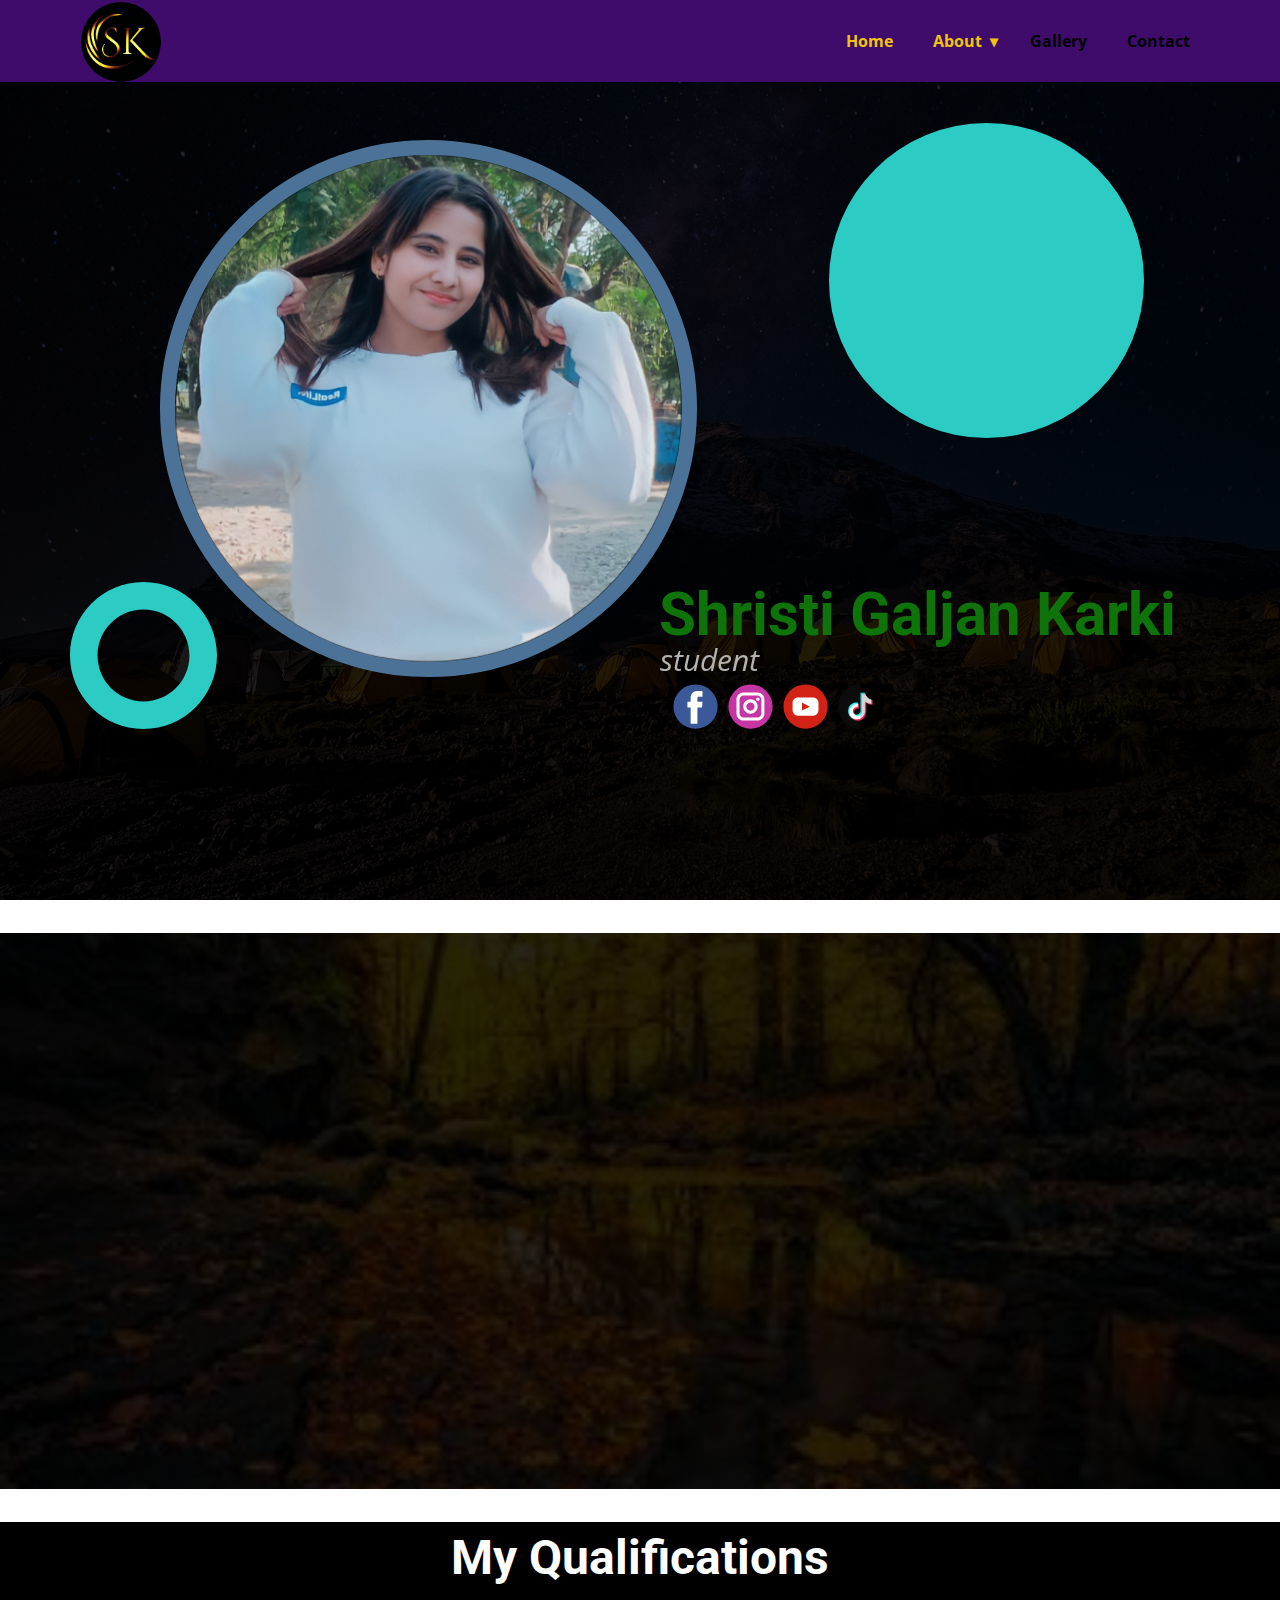
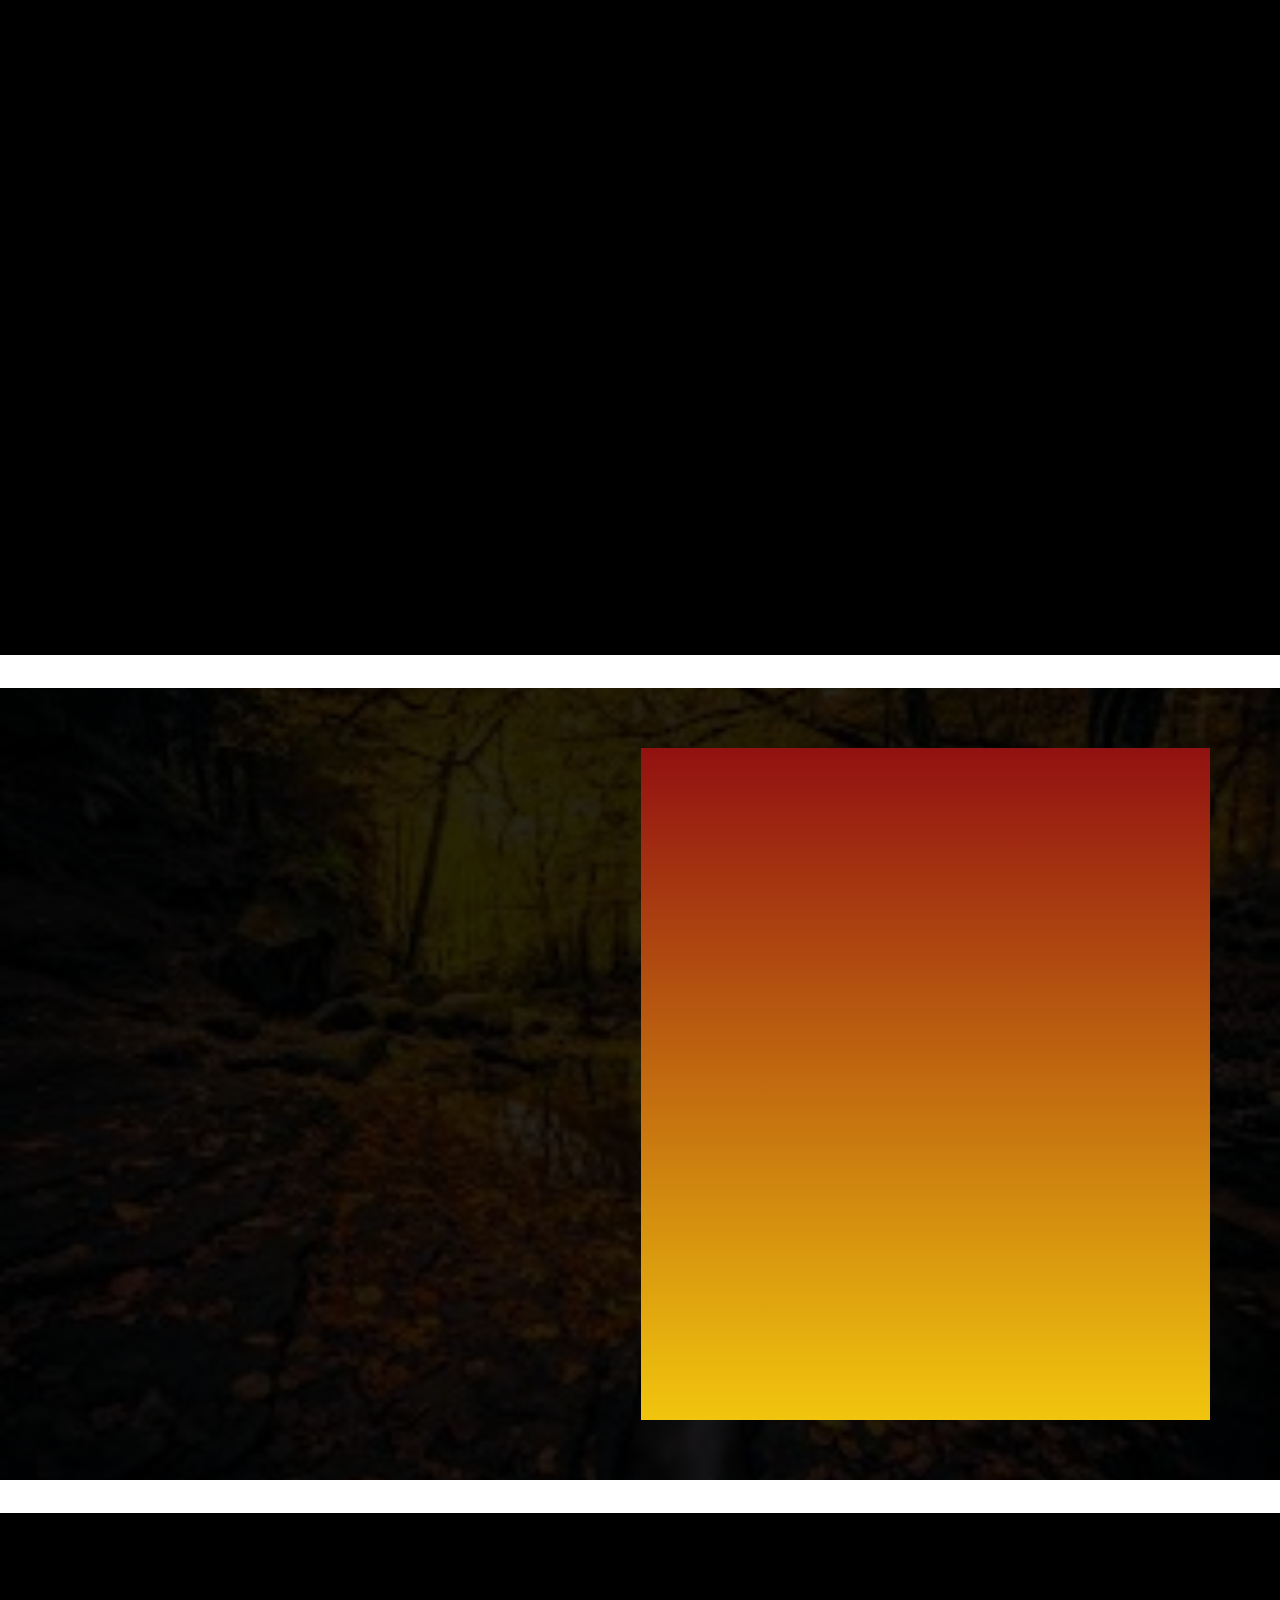
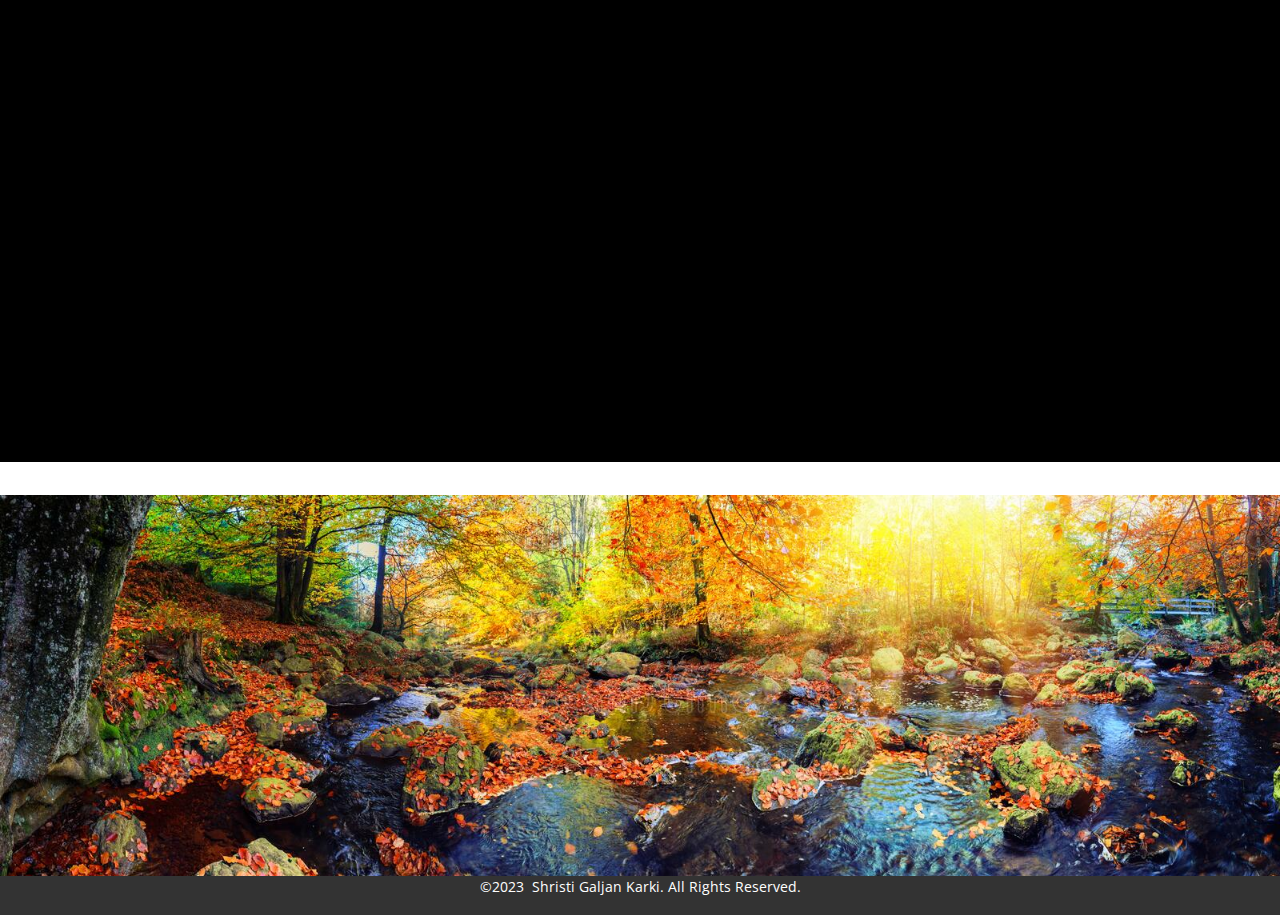
<file: index.html>
<!DOCTYPE html>
<html style="font-size: 16px;" lang="en"><head>
    <meta name="viewport" content="width=device-width, initial-scale=1.0">
    <meta charset="utf-8">
    <meta name="keywords" content="Bibek Rajbanshi">
    <meta name="description" content="">
    <title>Shristy Karki</title>
    <link rel="icon" href="images/SKLOGO.png" type="image/x-icon">

    <link rel="stylesheet" href="nicepage.css" media="screen">
<link rel="stylesheet" href="Shristy-Karki.css" media="screen">
    <script class="u-script" type="text/javascript" src="jquery.js" defer=""></script>
    <script class="u-script" type="text/javascript" src="nicepage.js" defer=""></script>
    <meta name="generator" content="Nicepage 5.8.2, nicepage.com">
    <link id="u-theme-google-font" rel="stylesheet" href="https://fonts.googleapis.com/css?family=Roboto:100,100i,300,300i,400,400i,500,500i,700,700i,900,900i|Open+Sans:300,300i,400,400i,500,500i,600,600i,700,700i,800,800i">
    <link id="u-page-google-font" rel="stylesheet" href="https://fonts.googleapis.com/css?family=Roboto+Condensed:300,300i,400,400i,700,700i">
    
    
    
    
    
    
    
    
    
    
    
    
    <script type="application/ld+json">{
		"@context": "http://schema.org",
		"@type": "Organization",
		"name": ""
}</script>
    <meta name="theme-color" content="#478ac9">
    <meta property="og:title" content="Shristy Karki">
    <meta property="og:type" content="website">
  <meta data-intl-tel-input-cdn-path="intlTelInput/"></head>
  <body data-home-page="Shristy-Karki.html" data-home-page-title="Shristy Karki" class="u-black u-body u-overlap u-overlap-contrast u-xl-mode" data-lang="en"><header class="u-clearfix u-custom-color-2 u-header u-sticky u-sticky-5cd0 u-header" id="sec-ae03"><div class="u-clearfix u-sheet u-valign-bottom-lg u-valign-bottom-xl u-sheet-1">
        <nav class="u-dropdown-icon u-menu u-menu-dropdown u-menu-open-right u-offcanvas u-menu-1" data-responsive-from="XS" data-submenu-level="on-click">
          <div class="menu-collapse" style="font-size: 1rem; letter-spacing: 0px; font-weight: 700;">
            <a class="u-button-style u-custom-active-color u-custom-color u-custom-hover-color u-custom-left-right-menu-spacing u-custom-padding-bottom u-custom-text-active-color u-custom-text-color u-custom-text-hover-color u-custom-top-bottom-menu-spacing u-nav-link u-text-active-palette-1-base u-text-hover-palette-2-base" href="#">
              <svg class="u-svg-link" viewBox="0 0 24 24"><use xmlns:xlink="http://www.w3.org/1999/xlink" xlink:href="#menu-hamburger"></use></svg>
              <svg class="u-svg-content" version="1.1" id="menu-hamburger" viewBox="0 0 16 16" x="0px" y="0px" xmlns:xlink="http://www.w3.org/1999/xlink" xmlns="http://www.w3.org/2000/svg"><g><rect y="1" width="16" height="2"></rect><rect y="7" width="16" height="2"></rect><rect y="13" width="16" height="2"></rect>
</g></svg>
            </a>
          </div>
          <div class="u-custom-menu u-nav-container">
            <ul class="u-nav u-unstyled u-nav-1"><li class="u-nav-item"><a class="u-button-style u-nav-link u-text-active-palette-3-base u-text-black u-text-hover-palette-4-base" href="Shristy-Karki.html" style="padding: 10px 20px;">Home</a>
</li><li class="u-nav-item"><a class="u-button-style u-nav-link u-text-active-palette-3-base u-text-black u-text-hover-palette-4-base" href="#" style="padding: 10px 20px;">About</a><div class="u-nav-popup"><ul class="u-h-spacing-20 u-nav u-unstyled u-v-spacing-10"><li class="u-nav-item"><a class="u-active-custom-color-1 u-button-style u-hover-grey-90 u-nav-link u-palette-3-base u-text-hover-palette-4-base" href="Shristy-Karki.html#sec-70ec">Overview</a>
</li><li class="u-nav-item"><a class="u-active-custom-color-1 u-button-style u-hover-grey-90 u-nav-link u-palette-3-base u-text-hover-palette-4-base" href="Shristy-Karki.html#Home">Qualification</a>
</li><li class="u-nav-item"><a class="u-active-custom-color-1 u-button-style u-hover-grey-90 u-nav-link u-palette-3-base u-text-hover-palette-4-base" href="Shristy-Karki.html#carousel_bd62">Professional Skills</a>
</li><li class="u-nav-item"><a class="u-active-custom-color-1 u-button-style u-hover-grey-90 u-nav-link u-palette-3-base u-text-hover-palette-4-base" href="Shristy-Karki.html#sec-1eaf">Portfolio</a>
</li><li class="u-nav-item"><a class="u-active-custom-color-1 u-button-style u-hover-grey-90 u-nav-link u-palette-3-base u-text-hover-palette-4-base" href="Shristy-Karki.html#carousel_2aa7">Family</a>
</li></ul>
</div>
</li><li class="u-nav-item"><a class="u-button-style u-nav-link u-text-active-palette-3-base u-text-black u-text-hover-palette-4-base" href="Gallery.html" style="padding: 10px 20px;">Gallery</a>
</li><li class="u-nav-item"><a class="u-button-style u-nav-link u-text-active-palette-3-base u-text-black u-text-hover-palette-4-base" href="Contact.html" style="padding: 10px 20px;">Contact</a>
</li></ul>
          </div>
          <div class="u-custom-menu u-nav-container-collapse">
            <div class="u-black u-border-2 u-border-palette-1-base u-container-style u-inner-container-layout u-opacity u-opacity-95 u-sidenav u-sidenav-1" data-offcanvas-width="150">
              <div class="u-inner-container-layout u-sidenav-overflow">
                <div class="u-menu-close"></div>
                <ul class="u-align-center u-nav u-popupmenu-items u-spacing-0 u-text-active-custom-color-1 u-text-hover-palette-4-base u-unstyled u-nav-3"><li class="u-nav-item"><a class="u-button-style u-nav-link" href="Shristy-Karki.html">Home</a>
</li><li class="u-nav-item"><a class="u-button-style u-nav-link" href="#">About</a><div class="u-nav-popup"><ul class="u-h-spacing-20 u-nav u-unstyled u-v-spacing-10"><li class="u-nav-item"><a class="u-button-style u-nav-link" href="Shristy-Karki.html#sec-70ec">Overview</a>
</li><li class="u-nav-item"><a class="u-button-style u-nav-link" href="Shristy-Karki.html#Home">Qualification</a>
</li><li class="u-nav-item"><a class="u-button-style u-nav-link" href="Shristy-Karki.html#carousel_bd62">Professional Skills</a>
</li><li class="u-nav-item"><a class="u-button-style u-nav-link" href="Shristy-Karki.html#sec-1eaf">Portfolio</a>
</li><li class="u-nav-item"><a class="u-button-style u-nav-link" href="Shristy-Karki.html#carousel_2aa7">Family</a>
</li></ul>
</div>
</li><li class="u-nav-item"><a class="u-button-style u-nav-link" href="Gallery.html">Gallery</a>
</li><li class="u-nav-item"><a class="u-button-style u-nav-link" href="Contact.html">Contact</a>
</li></ul>
              </div>
            </div>
            <div class="u-black u-menu-overlay u-opacity u-opacity-35"></div>
          </div>
        </nav>
        <img class="u-image u-image-circle u-image-contain u-image-1" src="images/SKLOGO.png" alt="" data-image-width="220" data-image-height="221">
      </div></header>
    <section class="u-align-left-sm u-align-left-xs u-clearfix u-image u-shading u-section-1" id="carousel_bf48" data-image-width="1980" data-image-height="1320">
      <div class="u-clearfix u-sheet u-valign-bottom-lg u-valign-bottom-md u-valign-bottom-sm u-sheet-1">
        <div class="u-container-style u-expanded-width u-group u-shape-rectangle u-group-1">
          <div class="u-container-layout u-container-layout-1">
            <div class="u-palette-4-base u-preserve-proportions u-shape u-shape-circle u-shape-1" data-animation-name="customAnimationIn" data-animation-duration="1500" data-animation-delay="500"></div>
            <div class="u-align-left u-border-15 u-border-palette-1-dark-1 u-image u-image-circle u-image-1" data-image-width="1342" data-image-height="1341" data-animation-name="customAnimationIn" data-animation-duration="1500" data-animation-delay="250"></div>
            <div class="u-shape u-shape-svg u-text-palette-4-base u-shape-2" data-animation-name="customAnimationIn" data-animation-duration="1500" data-animation-delay="500">
              <svg class="u-svg-link" preserveAspectRatio="none" viewBox="0 0 160 160" style=""><use xmlns:xlink="http://www.w3.org/1999/xlink" xlink:href="#svg-71b6"></use></svg>
              <svg class="u-svg-content" viewBox="0 0 160 160" x="0px" y="0px" id="svg-71b6" style="enable-background:new 0 0 160 160;"><path d="M80,30c27.6,0,50,22.4,50,50s-22.4,50-50,50s-50-22.4-50-50S52.4,30,80,30 M80,0C35.8,0,0,35.8,0,80s35.8,80,80,80
	s80-35.8,80-80S124.2,0,80,0L80,0z"></path></svg>
            </div>
            <h1 class="u-align-center u-text u-text-custom-color-1 u-text-1" data-animation-name="customAnimationIn" data-animation-duration="1000"><span class="u-icon"></span>&nbsp;Shristi Galjan Karki
            </h1>
            <p class="u-align-left u-text u-text-grey-30 u-text-2" data-animation-name="customAnimationIn" data-animation-duration="1000">student</p>
            <div class="u-hover-feature u-social-icons u-spacing-10 u-social-icons-1" data-animation-name="customAnimationIn" data-animation-duration="1000">
              <a class="u-social-url" title="facebook" target="_blank" href="https://facebook.com/creesty.karki.399"><span class="u-icon u-social-facebook u-social-icon u-icon-2"><svg class="u-svg-link" preserveAspectRatio="xMidYMin slice" viewBox="0 0 112 112" style=""><use xmlns:xlink="http://www.w3.org/1999/xlink" xlink:href="#svg-1f32"></use></svg><svg class="u-svg-content" viewBox="0 0 112 112" x="0" y="0" id="svg-1f32"><circle fill="currentColor" cx="56.1" cy="56.1" r="55"></circle><path fill="#FFFFFF" d="M73.5,31.6h-9.1c-1.4,0-3.6,0.8-3.6,3.9v8.5h12.6L72,58.3H60.8v40.8H43.9V58.3h-8V43.9h8v-9.2
c0-6.7,3.1-17,17-17h12.5v13.9H73.5z"></path></svg></span>
              </a>
              <a class="u-social-url" title="instagram" target="_blank" href="https://instagram.com/shristy.karkee"><span class="u-icon u-social-icon u-social-instagram u-icon-3"><svg class="u-svg-link" preserveAspectRatio="xMidYMin slice" viewBox="0 0 112 112" style=""><use xmlns:xlink="http://www.w3.org/1999/xlink" xlink:href="#svg-b87c"></use></svg><svg class="u-svg-content" viewBox="0 0 112 112" x="0" y="0" id="svg-b87c"><circle fill="currentColor" cx="56.1" cy="56.1" r="55"></circle><path fill="#FFFFFF" d="M55.9,38.2c-9.9,0-17.9,8-17.9,17.9C38,66,46,74,55.9,74c9.9,0,17.9-8,17.9-17.9C73.8,46.2,65.8,38.2,55.9,38.2
z M55.9,66.4c-5.7,0-10.3-4.6-10.3-10.3c-0.1-5.7,4.6-10.3,10.3-10.3c5.7,0,10.3,4.6,10.3,10.3C66.2,61.8,61.6,66.4,55.9,66.4z"></path><path fill="#FFFFFF" d="M74.3,33.5c-2.3,0-4.2,1.9-4.2,4.2s1.9,4.2,4.2,4.2s4.2-1.9,4.2-4.2S76.6,33.5,74.3,33.5z"></path><path fill="#FFFFFF" d="M73.1,21.3H38.6c-9.7,0-17.5,7.9-17.5,17.5v34.5c0,9.7,7.9,17.6,17.5,17.6h34.5c9.7,0,17.5-7.9,17.5-17.5V38.8
C90.6,29.1,82.7,21.3,73.1,21.3z M83,73.3c0,5.5-4.5,9.9-9.9,9.9H38.6c-5.5,0-9.9-4.5-9.9-9.9V38.8c0-5.5,4.5-9.9,9.9-9.9h34.5
c5.5,0,9.9,4.5,9.9,9.9V73.3z"></path></svg></span>
              </a>
              <a class="u-social-url" target="_blank" data-type="YouTube" title="YouTube" href="https://www.youtube.com/"><span class="u-icon u-social-icon u-social-youtube u-icon-4"><svg class="u-svg-link" preserveAspectRatio="xMidYMin slice" viewBox="0 0 112 112" style=""><use xmlns:xlink="http://www.w3.org/1999/xlink" xlink:href="#svg-15bf"></use></svg><svg class="u-svg-content" viewBox="0 0 112 112" x="0" y="0" id="svg-15bf"><circle fill="currentColor" cx="56.1" cy="56.1" r="55"></circle><path fill="#FFFFFF" d="M74.9,33.3H37.3c-7.4,0-13.4,6-13.4,13.4v18.8c0,7.4,6,13.4,13.4,13.4h37.6c7.4,0,13.4-6,13.4-13.4V46.7 C88.3,39.3,82.3,33.3,74.9,33.3L74.9,33.3z M65.9,57l-17.6,8.4c-0.5,0.2-1-0.1-1-0.6V47.5c0-0.5,0.6-0.9,1-0.6l17.6,8.9 C66.4,56,66.4,56.8,65.9,57L65.9,57z"></path></svg></span>
              </a>
              <a class="u-social-url" target="_blank" data-type="Custom" title="Tiktok" href="https://www.tiktok.com/@shristytheboss"><span class="u-file-icon u-icon u-social-custom u-social-icon u-icon-5"><img src="images/4782345.png" alt=""></span>
              </a>
            </div>
          </div>
        </div>
      </div>
      
    </section>
    <section class="u-clearfix u-container-align-center u-white u-section-2" id="sec-ab01">
      <div class="u-clearfix u-sheet u-sheet-1"></div>
    </section>
    <section class="u-clearfix u-image u-shading u-section-3" id="sec-70ec" data-image-width="275" data-image-height="183">
      <div class="u-clearfix u-sheet u-valign-middle-xl u-valign-middle-xs u-sheet-1">
        <div class="u-clearfix u-expanded-width u-gutter-8 u-layout-custom-sm u-layout-custom-xs u-layout-wrap u-layout-wrap-1">
          <div class="u-layout">
            <div class="u-layout-row">
              <div class="u-container-align-center-lg u-container-align-center-md u-container-align-center-sm u-container-align-center-xl u-container-style u-layout-cell u-shape-rectangle u-size-30-lg u-size-30-xl u-size-60-md u-size-60-sm u-size-60-xs u-layout-cell-1" data-animation-name="customAnimationIn" data-animation-duration="1000" data-animation-delay="500">
                <div class="u-container-layout u-valign-top-xs u-container-layout-1">
                  <h2 class="u-align-center-lg u-align-center-xl u-align-left-md u-align-left-sm u-align-left-xs u-text u-text-palette-3-base u-text-1">About</h2>
                  <p class="u-align-justify u-text u-text-grey-10 u-text-2"> I'm a person who is both pleasant and approachable, My personal traits include honesty and punctuality and i am able to work effectively in a group environment as well as independentily. Adiitionally, I posses strong listening and communication abalities, and my mind is imaginative. My organizational skills are well developed I always ensure that i have plan ahead in order to manage my time wisely</p>
                </div>
              </div>
              <div class="u-align-left-md u-align-left-sm u-align-left-xs u-container-style u-layout-cell u-shape-rectangle u-size-30-lg u-size-30-xl u-size-60-md u-size-60-sm u-size-60-xs u-layout-cell-2" data-animation-name="customAnimationIn" data-animation-duration="1000" data-animation-delay="500">
                <div class="u-container-layout u-valign-top-xs u-container-layout-2">
                  <h2 class="u-align-center-lg u-align-center-xl u-text u-text-palette-3-base u-text-3"> Basic Information</h2>
                  <p class="u-align-left-lg u-align-left-xl u-text u-text-default-xl u-text-grey-10 u-text-4"> Birth Date: 2002/11/29<br>Email:&nbsp;shristyyyy5@gmail.com<br>Mobile No: +9779811708290<br>Address:&nbsp; Jaljale 06, Udayapur, Nepal<br>Martial Status: Unmarried<br>Religion: Hindu<br>Languages: English, Nepali, Hindi and Maithli.
                  </p>
                </div>
              </div>
            </div>
          </div>
        </div>
      </div>
    </section>
    <section class="u-clearfix u-container-align-center u-white u-section-4" id="carousel_1a85">
      <div class="u-clearfix u-sheet u-sheet-1"></div>
    </section>
    <section class="u-clearfix u-section-5" id="Home">
      <div class="u-clearfix u-sheet u-valign-middle-sm u-sheet-1">
        <h2 class="u-align-center u-text u-text-1"> My Qualifications</h2>
        <div class="u-clearfix u-expanded-width u-gutter-0 u-layout-wrap u-layout-wrap-1">
          <div class="u-gutter-0 u-layout">
            <div class="u-layout-row">
              <div class="u-container-style u-layout-cell u-opacity u-opacity-60 u-shape-rectangle u-size-60 u-layout-cell-1">
                <div class="u-container-layout u-container-layout-1">
                  <div class="u-border-2 u-border-black u-image u-image-circle u-image-1" alt="" data-image-width="2132" data-image-height="3040" data-animation-name="customAnimationIn" data-animation-duration="1000" data-animation-delay="500"></div>
                  <div class="u-align-center-sm u-align-center-xs u-expanded-width-xs u-list u-list-1">
                    <div class="u-repeater u-repeater-1">
                      <div class="u-align-left-xs u-border-2 u-border-palette-2-base u-container-style u-custom-color-3 u-list-item u-opacity u-opacity-80 u-repeater-item u-shape-rectangle u-list-item-1" data-animation-name="flipIn" data-animation-duration="1000" data-animation-direction="X" data-animation-delay="500">
                        <div class="u-container-layout u-similar-container u-container-layout-2">
                          <h4 class="u-align-left-lg u-align-left-md u-align-left-sm u-align-left-xl u-text u-text-palette-4-base u-text-2" data-animation-name="customAnimationIn" data-animation-duration="1000" data-animation-direction="X"> Lincoln University</h4>
                          <h5 class="u-align-left-lg u-align-left-md u-align-left-sm u-align-left-xl u-text u-text-3" data-animation-name="customAnimationIn" data-animation-duration="1000" data-animation-direction="X">
                            <a class="u-active-none u-border-none u-btn u-button-link u-button-style u-hover-none u-none u-text-palette-1-base u-btn-1" href="https://nbc.edu.np/" target="_blank"> Nepal Business College</a>
                          </h5>
                          <p class="u-align-justify-lg u-align-justify-md u-align-justify-sm u-align-justify-xl u-text u-text-4" data-animation-name="customAnimationIn" data-animation-duration="1000" data-animation-delay="1000" data-animation-direction="X"> I have Completed my 60/120 credit hours in BBA from the well known and renowned institute of Nepal-Nepal Business college,Biratnagar which was affliated to Lincoln University</p>
                        </div>
                      </div>
                      <div class="u-align-left-xs u-border-2 u-border-palette-2-base u-container-style u-custom-color-3 u-list-item u-opacity u-opacity-80 u-repeater-item u-shape-rectangle u-list-item-2" data-animation-name="flipIn" data-animation-duration="1000" data-animation-direction="X" data-animation-delay="500">
                        <div class="u-container-layout u-similar-container u-container-layout-3">
                          <h4 class="u-align-left-lg u-align-left-md u-align-left-sm u-align-left-xl u-text u-text-palette-4-base u-text-5" data-animation-name="customAnimationIn" data-animation-duration="1000" data-animation-direction="X"> National Examination Board (NEB)</h4>
                          <h5 class="u-align-left-lg u-align-left-md u-align-left-sm u-align-left-xl u-text u-text-6" data-animation-name="customAnimationIn" data-animation-duration="1000" data-animation-direction="X">
                            <a class="u-active-none u-border-none u-btn u-button-link u-button-style u-hover-none u-none u-text-palette-1-base u-btn-2" href="https://nbc.edu.np/" target="_blank" data-animation-name="customAnimationIn" data-animation-duration="1000" data-animation-delay="500"> Udayasi English Secondary School</a>
                          </h5>
                          <p class="u-align-justify-lg u-align-justify-md u-align-justify-sm u-align-justify-xl u-text u-text-7" data-animation-name="customAnimationIn" data-animation-duration="1000" data-animation-delay="1000" data-animation-direction="X"> I have Completed High school in Management from the well known and renowned institute of Nepal-Udayasi English Secondary School,Udayapur</p>
                        </div>
                      </div>
                      <div class="u-align-left-xs u-border-2 u-border-palette-2-base u-container-style u-custom-color-3 u-list-item u-opacity u-opacity-80 u-repeater-item u-shape-rectangle u-list-item-3" data-animation-name="flipIn" data-animation-duration="1000" data-animation-direction="X" data-animation-delay="500">
                        <div class="u-container-layout u-similar-container u-container-layout-4">
                          <h4 class="u-align-left-lg u-align-left-md u-align-left-sm u-align-left-xl u-text u-text-palette-4-base u-text-8" data-animation-name="customAnimationIn" data-animation-duration="1000" data-animation-direction="X"> Secondary Examination Education (SEE)</h4>
                          <h5 class="u-align-left-lg u-align-left-md u-align-left-sm u-align-left-xl u-text u-text-9" data-animation-name="customAnimationIn" data-animation-duration="1000" data-animation-direction="X">
                            <a class="u-active-none u-border-none u-btn u-button-link u-button-style u-hover-none u-none u-text-palette-1-base u-btn-3" href="https://nbc.edu.np/" target="_blank"> Udayasi English Secondary School</a>
                          </h5>
                          <p class="u-align-justify-lg u-align-justify-md u-align-justify-sm u-align-justify-xl u-text u-text-10" data-animation-name="customAnimationIn" data-animation-duration="1000" data-animation-delay="1000" data-animation-direction="X"> I have Completed my school level from Udayasi English Secondary School</p>
                        </div>
                      </div>
                    </div>
                  </div>
                </div>
              </div>
            </div>
          </div>
        </div>
      </div>
    </section>
    <section class="u-clearfix u-container-align-center u-white u-section-6" id="carousel_1d72">
      <div class="u-clearfix u-sheet u-sheet-1"></div>
    </section>
    <section class="u-clearfix u-container-align-left u-image u-shading u-section-7" id="carousel_bd62" data-image-width="275" data-image-height="183">
      <div class="u-clearfix u-sheet u-valign-middle u-sheet-1">
        <div class="u-clearfix u-expanded-width u-gutter-2 u-layout-wrap u-layout-wrap-1">
          <div class="u-layout">
            <div class="u-layout-row">
              <div class="u-container-style u-grey-25 u-layout-cell u-shape-rectangle u-size-30 u-layout-cell-1" data-animation-name="customAnimationIn" data-animation-duration="2000">
                <div class="u-container-layout u-valign-middle-md u-valign-middle-sm u-valign-middle-xs u-container-layout-1">
                  <h2 class="u-align-center u-text u-text-default u-text-1">Professional Skills</h2>
                  <img class="u-expanded-width u-image u-image-contain u-image-1" src="images/29210333_22.png" data-image-width="1200" data-image-height="800">
                  <p class="u-align-left u-text u-text-2"><b>Microsoft Word:</b>&nbsp;<i>Advanced skills creating and editing company memos, reports, and newsletters so that formatting remains consistent with company style guides. Used mail merge to create and send personalized emails to company employees and customers.</i>
                  </p>
                </div>
              </div>
              <div class="u-container-align-center u-container-style u-gradient u-layout-cell u-size-30 u-layout-cell-2">
                <div class="u-container-layout u-valign-middle-lg u-valign-middle-xl u-container-layout-2">
                  <div class="u-layout-grid u-list u-list-1">
                    <div class="u-repeater u-repeater-1">
                      <div class="u-container-align-center-xl u-container-style u-custom-color-4 u-custom-item u-list-item u-radius-49 u-repeater-item u-shape-round u-list-item-1" data-animation-name="customAnimationIn" data-animation-duration="1000" data-animation-direction="">
                        <div class="u-container-layout u-similar-container u-container-layout-3">
                          <h5 class="u-align-center u-text u-text-body-color u-text-3" data-animation-name="customAnimationIn" data-animation-duration="1000" data-animation-delay="250">Microsoft Excel</h5>
                          <p class="u-align-left u-text u-text-4" data-animation-name="customAnimationIn" data-animation-duration="1000" data-animation-delay="500"><b>Microsoft Excel:</b>&nbsp;<i>Basic skills entering and sorting data. Used simple formulas and filters to organize customer contact information for the department.</i>
                          </p>
                        </div>
                      </div>
                      <div class="u-container-style u-custom-color-3 u-custom-item u-list-item u-radius-49 u-repeater-item u-shape-round u-list-item-2" data-animation-name="customAnimationIn" data-animation-duration="1000">
                        <div class="u-container-layout u-similar-container u-container-layout-4">
                          <h5 class="u-align-center u-text u-text-body-color u-text-5" data-animation-name="customAnimationIn" data-animation-duration="1000" data-animation-delay="250">Other Skills</h5>
                          <p class="u-align-left u-text u-text-6" data-animation-name="customAnimationIn" data-animation-duration="1000" data-animation-delay="500"> Interpersonal skills | Communication skills | Animation | Adobe Premiere Pro | Time management skills</p>
                        </div>
                      </div>
                    </div>
                  </div>
                </div>
              </div>
            </div>
          </div>
        </div>
      </div>
    </section>
    <section class="u-clearfix u-container-align-center u-white u-section-8" id="carousel_93b5">
      <div class="u-clearfix u-sheet u-sheet-1"></div>
    </section>
    <section class="u-align-center u-black u-clearfix u-section-9" id="carousel_2aa7">
      
      
      
      
      
      
      
      
      
      
      
      
      
      
      
      
      
      
      
      
      
      
      
      
      
      
      <div class="u-clearfix u-sheet u-valign-middle-xl u-sheet-1">
        <h2 class="u-align-center u-text u-text-palette-3-dark-1 u-text-1" data-animation-name="customAnimationIn" data-animation-duration="1000" data-animation-delay="0" data-animation-direction="X">A Lifetime Bond<br>-The Enduring Connection of Family-
        </h2>
        <p class="u-align-center u-text u-text-grey-50 u-text-2" data-animation-name="customAnimationIn" data-animation-duration="1500" data-animation-delay="250">Everything is the ​memories We Creates&nbsp; With Our Families.</p>
        <div class="u-expanded-width u-list u-list-1">
          <div class="u-repeater u-repeater-1">
            <div class="u-align-center u-container-style u-list-item u-palette-4-dark-3 u-repeater-item u-shape-rectangle u-list-item-1" data-animation-name="customAnimationIn" data-animation-duration="1500" data-animation-delay="500">
              <div class="u-container-layout u-similar-container u-valign-bottom-lg u-valign-bottom-md u-container-layout-1">
                <img class="u-align-center u-border-2 u-border-grey-75 u-hover-feature u-image u-image-default u-image-1" src="images/Picsart_23-04-17_10-00-27-627.jpg" alt="" data-image-width="407" data-image-height="625" data-animation-name="" data-animation-duration="0" data-animation-direction="">
                <h4 class="u-align-center-lg u-align-center-md u-align-center-sm u-align-center-xs u-custom-font u-font-roboto-condensed u-hover-feature u-text u-text-black u-text-3">Late Niranjan Kumar Karki</h4>
                <p class="u-align-center-lg u-align-center-md u-align-center-sm u-align-center-xs u-hover-feature u-text u-text-grey-50 u-text-4">Father</p>
              </div>
            </div>
            <div class="u-align-center u-container-align-center-lg u-container-align-center-md u-container-align-center-sm u-container-align-center-xs u-container-style u-list-item u-palette-4-dark-3 u-repeater-item u-shape-rectangle u-video-cover u-list-item-2" data-animation-name="customAnimationIn" data-animation-duration="1500" data-animation-delay="500">
              <div class="u-container-layout u-similar-container u-valign-bottom-lg u-valign-bottom-md u-container-layout-2">
                <img class="u-align-center u-border-2 u-border-grey-75 u-hover-feature u-image u-image-default u-image-2" src="images/MINA.jpg" alt="" data-image-width="443" data-image-height="788" data-animation-name="" data-animation-duration="0" data-animation-direction="">
                <h4 class="u-align-center-lg u-align-center-md u-align-center-sm u-align-center-xs u-custom-font u-font-roboto-condensed u-hover-feature u-text u-text-black u-text-5">Mina Kumari Karki</h4>
                <p class="u-align-center-lg u-align-center-md u-align-center-sm u-align-center-xs u-hover-feature u-text u-text-grey-50 u-text-6">Mother</p>
              </div>
            </div>
            <div class="u-align-center u-container-align-center-lg u-container-align-center-md u-container-align-center-sm u-container-align-center-xs u-container-style u-list-item u-palette-4-dark-3 u-repeater-item u-shape-rectangle u-video-cover u-list-item-3" data-animation-name="customAnimationIn" data-animation-duration="1500" data-animation-delay="500">
              <div class="u-container-layout u-similar-container u-valign-bottom-lg u-valign-bottom-md u-container-layout-3">
                <img class="u-align-center u-border-2 u-border-grey-75 u-hover-feature u-image u-image-default u-image-3" src="images/KREETIKA1.jpg" alt="" data-image-width="846" data-image-height="768" data-animation-name="" data-animation-duration="0" data-animation-direction="">
                <h4 class="u-align-center-lg u-align-center-md u-align-center-sm u-align-center-xs u-custom-font u-font-roboto-condensed u-hover-feature u-text u-text-black u-text-7">Kreetika Galjan Karki</h4>
                <p class="u-align-center-lg u-align-center-md u-align-center-sm u-align-center-xs u-hover-feature u-text u-text-grey-50 u-text-8">Sister</p>
              </div>
            </div>
            <div class="u-align-center u-container-align-center-lg u-container-align-center-md u-container-align-center-sm u-container-align-center-xs u-container-style u-list-item u-palette-4-dark-3 u-repeater-item u-shape-rectangle u-video-cover u-list-item-4" data-animation-name="customAnimationIn" data-animation-duration="1500" data-animation-delay="500">
              <div class="u-container-layout u-similar-container u-valign-bottom-lg u-valign-bottom-md u-container-layout-4">
                <img class="u-align-center u-border-2 u-border-grey-75 u-hover-feature u-image u-image-default u-image-4" src="images/KHUMBILA.jpg" alt="" data-image-width="716" data-image-height="825" data-animation-name="" data-animation-duration="0" data-animation-direction="">
                <h4 class="u-align-center-lg u-align-center-md u-align-center-sm u-align-center-xs u-custom-font u-font-roboto-condensed u-hover-feature u-text u-text-black u-text-9">Khumbila Galjan Karki</h4>
                <p class="u-align-center-lg u-align-center-md u-align-center-sm u-align-center-xs u-hover-feature u-text u-text-grey-50 u-text-10">Sister</p>
              </div>
            </div>
          </div>
        </div>
      </div>
      
      
      
      
      
      
      
      
      
    </section>
    <section class="u-clearfix u-container-align-center u-white u-section-10" id="carousel_7a1a">
      <div class="u-clearfix u-sheet u-sheet-1"></div>
    </section>
    <section class="u-clearfix u-image u-section-11" id="carousel_449e" data-image-width="1600" data-image-height="546">
      <div class="u-clearfix u-sheet u-sheet-1"></div>
    </section>
    <style class="u-overlap-style">.u-overlap:not(.u-sticky-scroll) .u-header {
background-color: #3f0c6b !important
}</style>
    
    
    <footer class="u-align-center u-clearfix u-footer u-grey-80 u-footer" id="sec-a6da"><div class="u-clearfix u-sheet u-sheet-1">
        <p class="u-small-text u-text u-text-variant u-text-1"> ©2023&nbsp; Shristi Galjan Karki. All Rights Reserved.</p>
        <p class="u-small-text u-text u-text-variant u-text-2">
          
      </div></footer>
    <span style="height: 22px; width: 22px; margin-left: 0px; margin-right: auto; margin-top: 0px; right: 20px; bottom: 90px; background-image: none; padding: 3px;" class="u-back-to-top u-black u-icon u-opacity u-opacity-85" data-href="#">
        <svg class="u-svg-link" preserveAspectRatio="xMidYMin slice" viewBox="0 0 551.13 551.13"><use xmlns:xlink="http://www.w3.org/1999/xlink" xlink:href="#svg-1d98"></use></svg>
        <svg class="u-svg-content" enable-background="new 0 0 551.13 551.13" viewBox="0 0 551.13 551.13" xmlns="http://www.w3.org/2000/svg" id="svg-1d98"><path d="m275.565 189.451 223.897 223.897h51.668l-275.565-275.565-275.565 275.565h51.668z"></path></svg>
    </span>
  
</body></html>
</file>
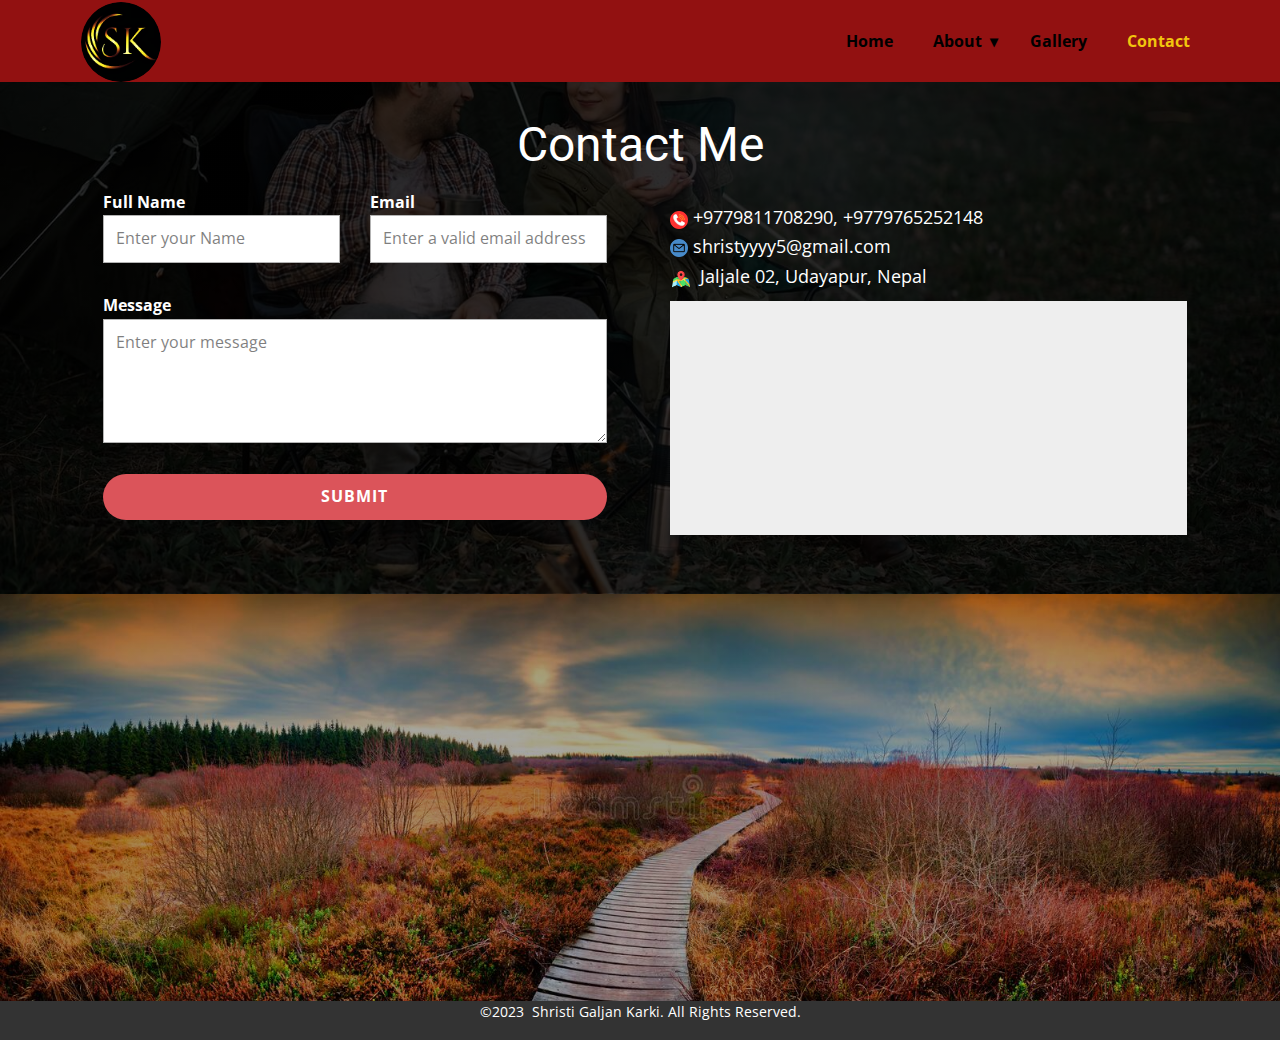
<file: Contact.html>
<!DOCTYPE html>
<html style="font-size: 16px;" lang="en"><head>
    <meta name="viewport" content="width=device-width, initial-scale=1.0">
    <meta charset="utf-8">
    <meta name="keywords" content="Contact Us">
    <meta name="description" content="">
    <title>Contact</title>
    <link rel="icon" href="images/SKLOGO.png" type="image/x-icon">

    <link rel="stylesheet" href="nicepage.css" media="screen">
<link rel="stylesheet" href="Contact.css" media="screen">
    <script class="u-script" type="text/javascript" src="jquery.js" defer=""></script>
    <script class="u-script" type="text/javascript" src="nicepage.js" defer=""></script>
    <meta name="generator" content="Nicepage 5.8.2, nicepage.com">
    <meta name="referrer" content="origin">
    <link id="u-theme-google-font" rel="stylesheet" href="https://fonts.googleapis.com/css?family=Roboto:100,100i,300,300i,400,400i,500,500i,700,700i,900,900i|Open+Sans:300,300i,400,400i,500,500i,600,600i,700,700i,800,800i">
    
    
    
    <script type="application/ld+json">{
		"@context": "http://schema.org",
		"@type": "Organization",
		"name": ""
}</script>
    <meta name="theme-color" content="#478ac9">
    <meta property="og:title" content="Contact">
    <meta property="og:type" content="website">
  <meta data-intl-tel-input-cdn-path="intlTelInput/"></head>
  <body class="u-body u-xl-mode" data-lang="en"><header class="u-clearfix u-custom-color-2 u-header u-sticky u-sticky-5cd0 u-header" id="sec-ae03"><div class="u-clearfix u-sheet u-valign-bottom-lg u-valign-bottom-xl u-sheet-1">
        <nav class="u-dropdown-icon u-menu u-menu-dropdown u-menu-open-right u-offcanvas u-menu-1" data-responsive-from="XS" data-submenu-level="on-click">
          <div class="menu-collapse" style="font-size: 1rem; letter-spacing: 0px; font-weight: 700;">
            <a class="u-button-style u-custom-active-color u-custom-color u-custom-hover-color u-custom-left-right-menu-spacing u-custom-padding-bottom u-custom-text-active-color u-custom-text-color u-custom-text-hover-color u-custom-top-bottom-menu-spacing u-nav-link u-text-active-palette-1-base u-text-hover-palette-2-base" href="#">
              <svg class="u-svg-link" viewBox="0 0 24 24"><use xmlns:xlink="http://www.w3.org/1999/xlink" xlink:href="#menu-hamburger"></use></svg>
              <svg class="u-svg-content" version="1.1" id="menu-hamburger" viewBox="0 0 16 16" x="0px" y="0px" xmlns:xlink="http://www.w3.org/1999/xlink" xmlns="http://www.w3.org/2000/svg"><g><rect y="1" width="16" height="2"></rect><rect y="7" width="16" height="2"></rect><rect y="13" width="16" height="2"></rect>
</g></svg>
            </a>
          </div>
          <div class="u-custom-menu u-nav-container">
            <ul class="u-nav u-unstyled u-nav-1"><li class="u-nav-item"><a class="u-button-style u-nav-link u-text-active-palette-3-base u-text-black u-text-hover-palette-4-base" href="Shristy-Karki.html" style="padding: 10px 20px;">Home</a>
</li><li class="u-nav-item"><a class="u-button-style u-nav-link u-text-active-palette-3-base u-text-black u-text-hover-palette-4-base" href="#" style="padding: 10px 20px;">About</a><div class="u-nav-popup"><ul class="u-h-spacing-20 u-nav u-unstyled u-v-spacing-10"><li class="u-nav-item"><a class="u-active-custom-color-1 u-button-style u-hover-grey-90 u-nav-link u-palette-3-base u-text-hover-palette-4-base" href="Shristy-Karki.html#sec-70ec">Overview</a>
</li><li class="u-nav-item"><a class="u-active-custom-color-1 u-button-style u-hover-grey-90 u-nav-link u-palette-3-base u-text-hover-palette-4-base" href="Shristy-Karki.html#Home">Qualification</a>
</li><li class="u-nav-item"><a class="u-active-custom-color-1 u-button-style u-hover-grey-90 u-nav-link u-palette-3-base u-text-hover-palette-4-base" href="Shristy-Karki.html#carousel_bd62">Professional Skills</a>
</li><li class="u-nav-item"><a class="u-active-custom-color-1 u-button-style u-hover-grey-90 u-nav-link u-palette-3-base u-text-hover-palette-4-base" href="Shristy-Karki.html#sec-1eaf">Portfolio</a>
</li><li class="u-nav-item"><a class="u-active-custom-color-1 u-button-style u-hover-grey-90 u-nav-link u-palette-3-base u-text-hover-palette-4-base" href="Shristy-Karki.html#carousel_2aa7">Family</a>
</li></ul>
</div>
</li><li class="u-nav-item"><a class="u-button-style u-nav-link u-text-active-palette-3-base u-text-black u-text-hover-palette-4-base" href="Gallery.html" style="padding: 10px 20px;">Gallery</a>
</li><li class="u-nav-item"><a class="u-button-style u-nav-link u-text-active-palette-3-base u-text-black u-text-hover-palette-4-base" href="Contact.html" style="padding: 10px 20px;">Contact</a>
</li></ul>
          </div>
          <div class="u-custom-menu u-nav-container-collapse">
            <div class="u-black u-border-2 u-border-palette-1-base u-container-style u-inner-container-layout u-opacity u-opacity-95 u-sidenav u-sidenav-1" data-offcanvas-width="150">
              <div class="u-inner-container-layout u-sidenav-overflow">
                <div class="u-menu-close"></div>
                <ul class="u-align-center u-nav u-popupmenu-items u-spacing-0 u-text-active-custom-color-1 u-text-hover-palette-4-base u-unstyled u-nav-3"><li class="u-nav-item"><a class="u-button-style u-nav-link" href="Shristy-Karki.html">Home</a>
</li><li class="u-nav-item"><a class="u-button-style u-nav-link" href="#">About</a><div class="u-nav-popup"><ul class="u-h-spacing-20 u-nav u-unstyled u-v-spacing-10"><li class="u-nav-item"><a class="u-button-style u-nav-link" href="Shristy-Karki.html#sec-70ec">Overview</a>
</li><li class="u-nav-item"><a class="u-button-style u-nav-link" href="Shristy-Karki.html#Home">Qualification</a>
</li><li class="u-nav-item"><a class="u-button-style u-nav-link" href="Shristy-Karki.html#carousel_bd62">Professional Skills</a>
</li><li class="u-nav-item"><a class="u-button-style u-nav-link" href="Shristy-Karki.html#sec-1eaf">Portfolio</a>
</li><li class="u-nav-item"><a class="u-button-style u-nav-link" href="Shristy-Karki.html#carousel_2aa7">Family</a>
</li></ul>
</div>
</li><li class="u-nav-item"><a class="u-button-style u-nav-link" href="Gallery.html">Gallery</a>
</li><li class="u-nav-item"><a class="u-button-style u-nav-link" href="Contact.html">Contact</a>
</li></ul>
              </div>
            </div>
            <div class="u-black u-menu-overlay u-opacity u-opacity-35"></div>
          </div>
        </nav>
        <img class="u-image u-image-circle u-image-contain u-image-1" src="images/SKLOGO.png" alt="" data-image-width="220" data-image-height="221">
      </div></header>
    <section class="u-clearfix u-image u-shading u-section-1" id="sec-9b39" data-image-width="1620" data-image-height="1080">
      <div class="u-clearfix u-sheet u-sheet-1">
        <h2 class="u-align-center u-text u-text-1">Contact Me</h2>
        <div class="u-clearfix u-expanded-width u-gutter-0 u-layout-custom-xs u-layout-wrap u-layout-wrap-1">
          <div class="u-gutter-0 u-layout">
            <div class="u-layout-row">
              <div class="u-container-style u-layout-cell u-size-30-lg u-size-30-md u-size-30-sm u-size-30-xl u-size-60-xs u-layout-cell-1">
                <div class="u-container-layout u-valign-top u-container-layout-1">
                  <div class="u-expanded-width-lg u-expanded-width-md u-expanded-width-sm u-expanded-width-xs u-form u-form-1">
                    <form action="https://forms.nicepagesrv.com/v2/form/process" class="u-clearfix u-form-spacing-30 u-form-vertical u-inner-form" style="padding: 10px" source="email" name="form">
                      <div class="u-form-group u-form-name u-form-partition-factor-2">
                        <label for="name-319a" class="u-label u-text-body-alt-color u-label-1">Full Name</label>
                        <input type="text" placeholder="Enter your Name" id="name-319a" name="name" class="u-input u-input-rectangle" required="" wfd-id="id573">
                      </div>
                      <div class="u-form-email u-form-group u-form-partition-factor-2">
                        <label for="email-319a" class="u-label u-text-body-alt-color u-label-2">Email</label>
                        <input type="email" placeholder="Enter a valid email address" id="email-319a" name="email" class="u-input u-input-rectangle" required="" wfd-id="id572">
                      </div>
                      <div class="u-form-group u-form-message">
                        <label for="message-319a" class="u-label u-text-body-alt-color u-label-3">Message</label>
                        <textarea placeholder="Enter your message" rows="4" cols="50" id="message-319a" name="message" class="u-input u-input-rectangle" required=""></textarea>
                      </div>
                      <div class="u-align-left u-form-group u-form-submit">
                        <a href="#" class="u-active-white u-border-none u-btn u-btn-round u-btn-submit u-button-style u-hover-white u-palette-2-base u-radius-50 u-btn-1">Submit</a>
                        <input type="submit" value="submit" class="u-form-control-hidden" wfd-id="id575">
                      </div>
                      <div class="u-form-send-message u-form-send-success"> Thank you! Your message has been sent. </div>
                      <div class="u-form-send-error u-form-send-message"> Unable to send your message. Please fix errors then try again. </div>
                      <input type="hidden" value="" name="recaptchaResponse" wfd-id="id576">
                      <input type="hidden" name="formServices" value="bbe127bb-34c0-724f-1dfb-fc5552360f84">
                    </form>
                  </div>
                </div>
              </div>
              <div class="u-container-style u-layout-cell u-size-30-lg u-size-30-md u-size-30-sm u-size-30-xl u-size-60-xs u-layout-cell-2">
                <div class="u-container-layout u-container-layout-2">
                  <p class="u-text u-text-2"><span class="u-file-icon u-icon u-text-palette-1-base"><img src="images/3178158-11d0612b.png" alt=""></span>&nbsp;shristyyyy5@gmail.com
                  </p>
                  <p class="u-text u-text-3"><span class="u-file-icon u-icon"><img src="images/854878.png" alt=""></span>&nbsp; Jaljale 02, Udayapur, Nepal
                  </p>
                  <p class="u-text u-text-4"><span class="u-file-icon u-icon"><img src="images/9999340.png" alt=""></span>&nbsp;+9779811708290, +9779765252148
                  </p>
                  <div class="u-align-center-md u-expanded-width-xs u-grey-light-2 u-map u-map-1">
                    <div class="embed-responsive">
                      <iframe class="embed-responsive-item" src="https://maps.google.com/maps?output=embed&amp;q=Jaljale%2002%2C%20Udayapur%2C%20Nepal&amp;t=m" data-map="[base64]"></iframe>
                    </div>
                  </div>
                </div>
              </div>
            </div>
          </div>
        </div>
      </div>
    </section>
    <section class="u-clearfix u-container-align-center u-image u-shading u-section-2" id="sec-aacb" data-image-width="1600" data-image-height="564">
      <div class="u-clearfix u-sheet u-sheet-1"></div>
    </section>
    
    
    <footer class="u-align-center u-clearfix u-footer u-grey-80 u-footer" id="sec-a6da"><div class="u-clearfix u-sheet u-sheet-1">
        <p class="u-small-text u-text u-text-variant u-text-1"> ©2023&nbsp; Shristi Galjan Karki. All Rights Reserved.</p>
        <p class="u-small-text u-text u-text-variant u-text-2">
  
        </p>
      </div></footer>
   <span style="height: 22px; width: 22px; margin-left: 0px; margin-right: auto; margin-top: 0px; right: 20px; bottom: 90px; background-image: none; padding: 3px;" class="u-back-to-top u-black u-icon u-opacity u-opacity-85" data-href="#">
        <svg class="u-svg-link" preserveAspectRatio="xMidYMin slice" viewBox="0 0 551.13 551.13"><use xmlns:xlink="http://www.w3.org/1999/xlink" xlink:href="#svg-1d98"></use></svg>
        <svg class="u-svg-content" enable-background="new 0 0 551.13 551.13" viewBox="0 0 551.13 551.13" xmlns="http://www.w3.org/2000/svg" id="svg-1d98"><path d="m275.565 189.451 223.897 223.897h51.668l-275.565-275.565-275.565 275.565h51.668z"></path></svg>
    </span>
  
</body></html>
</file>
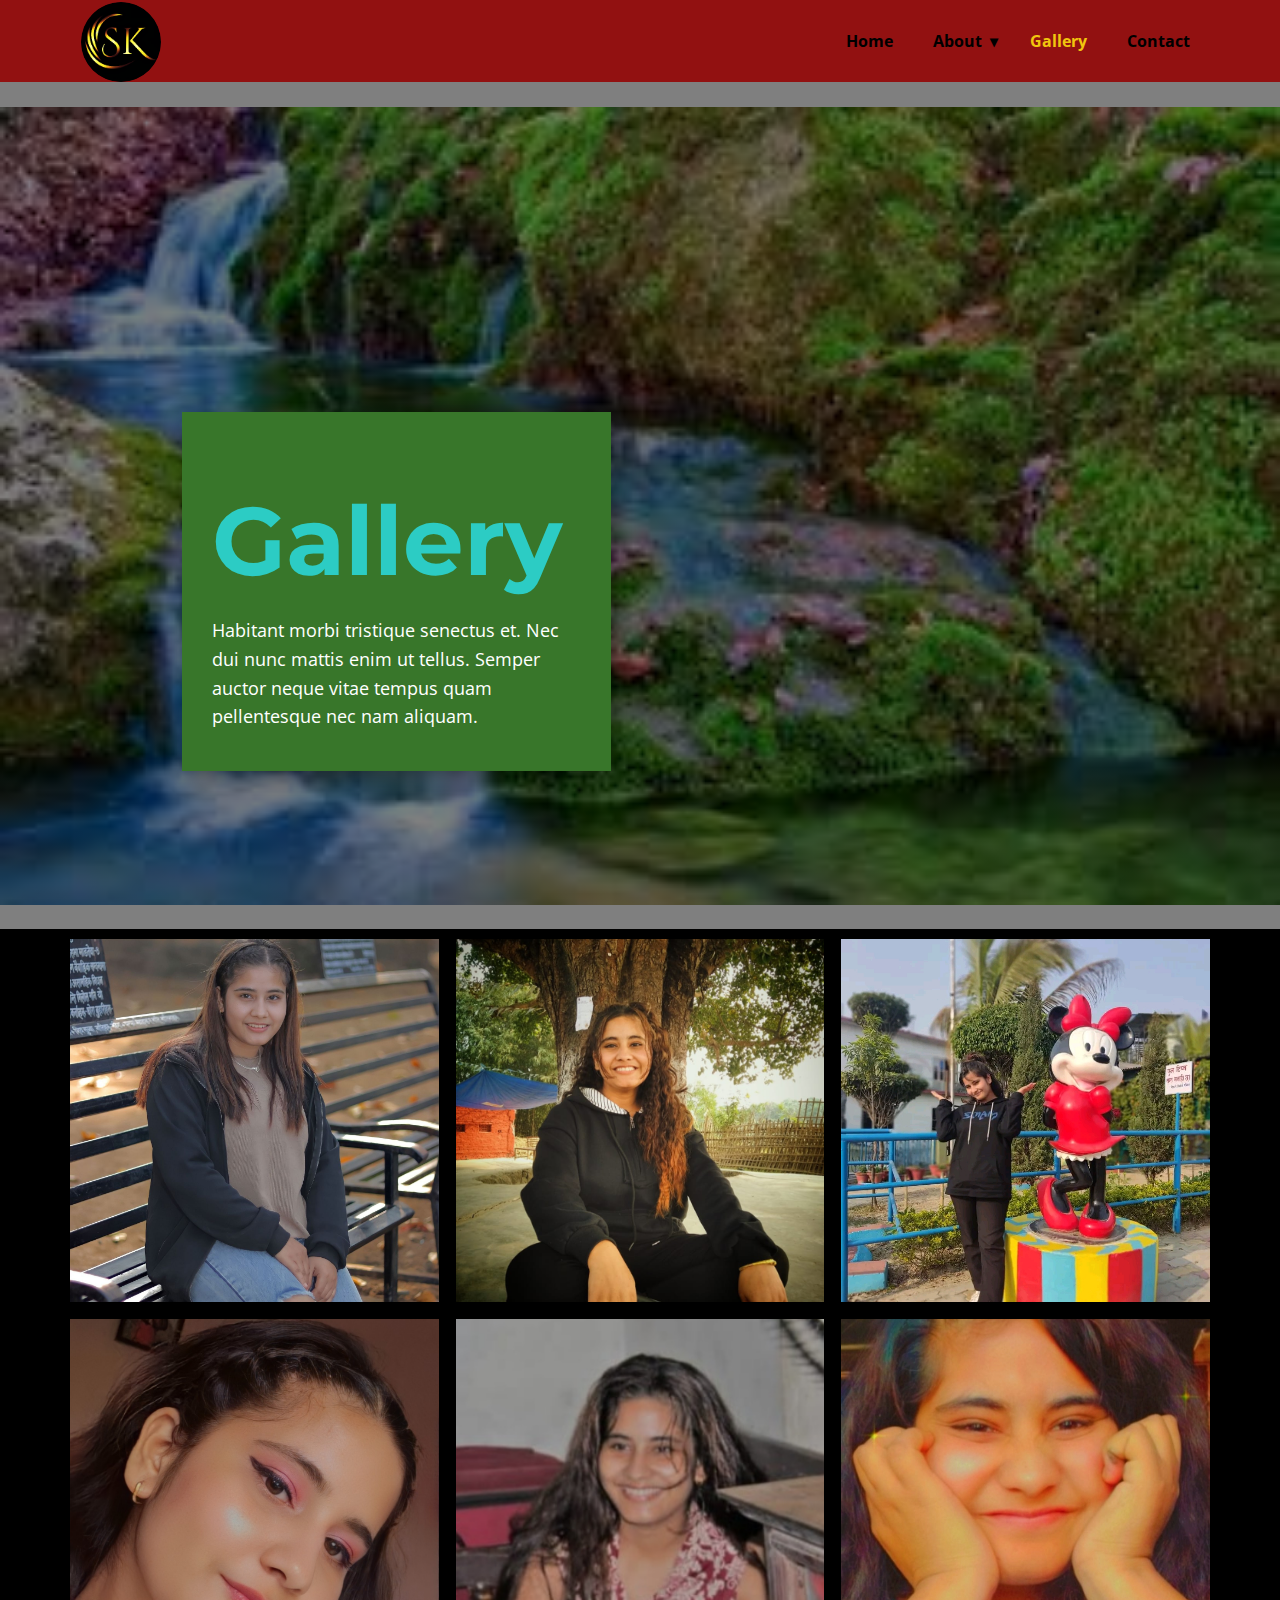
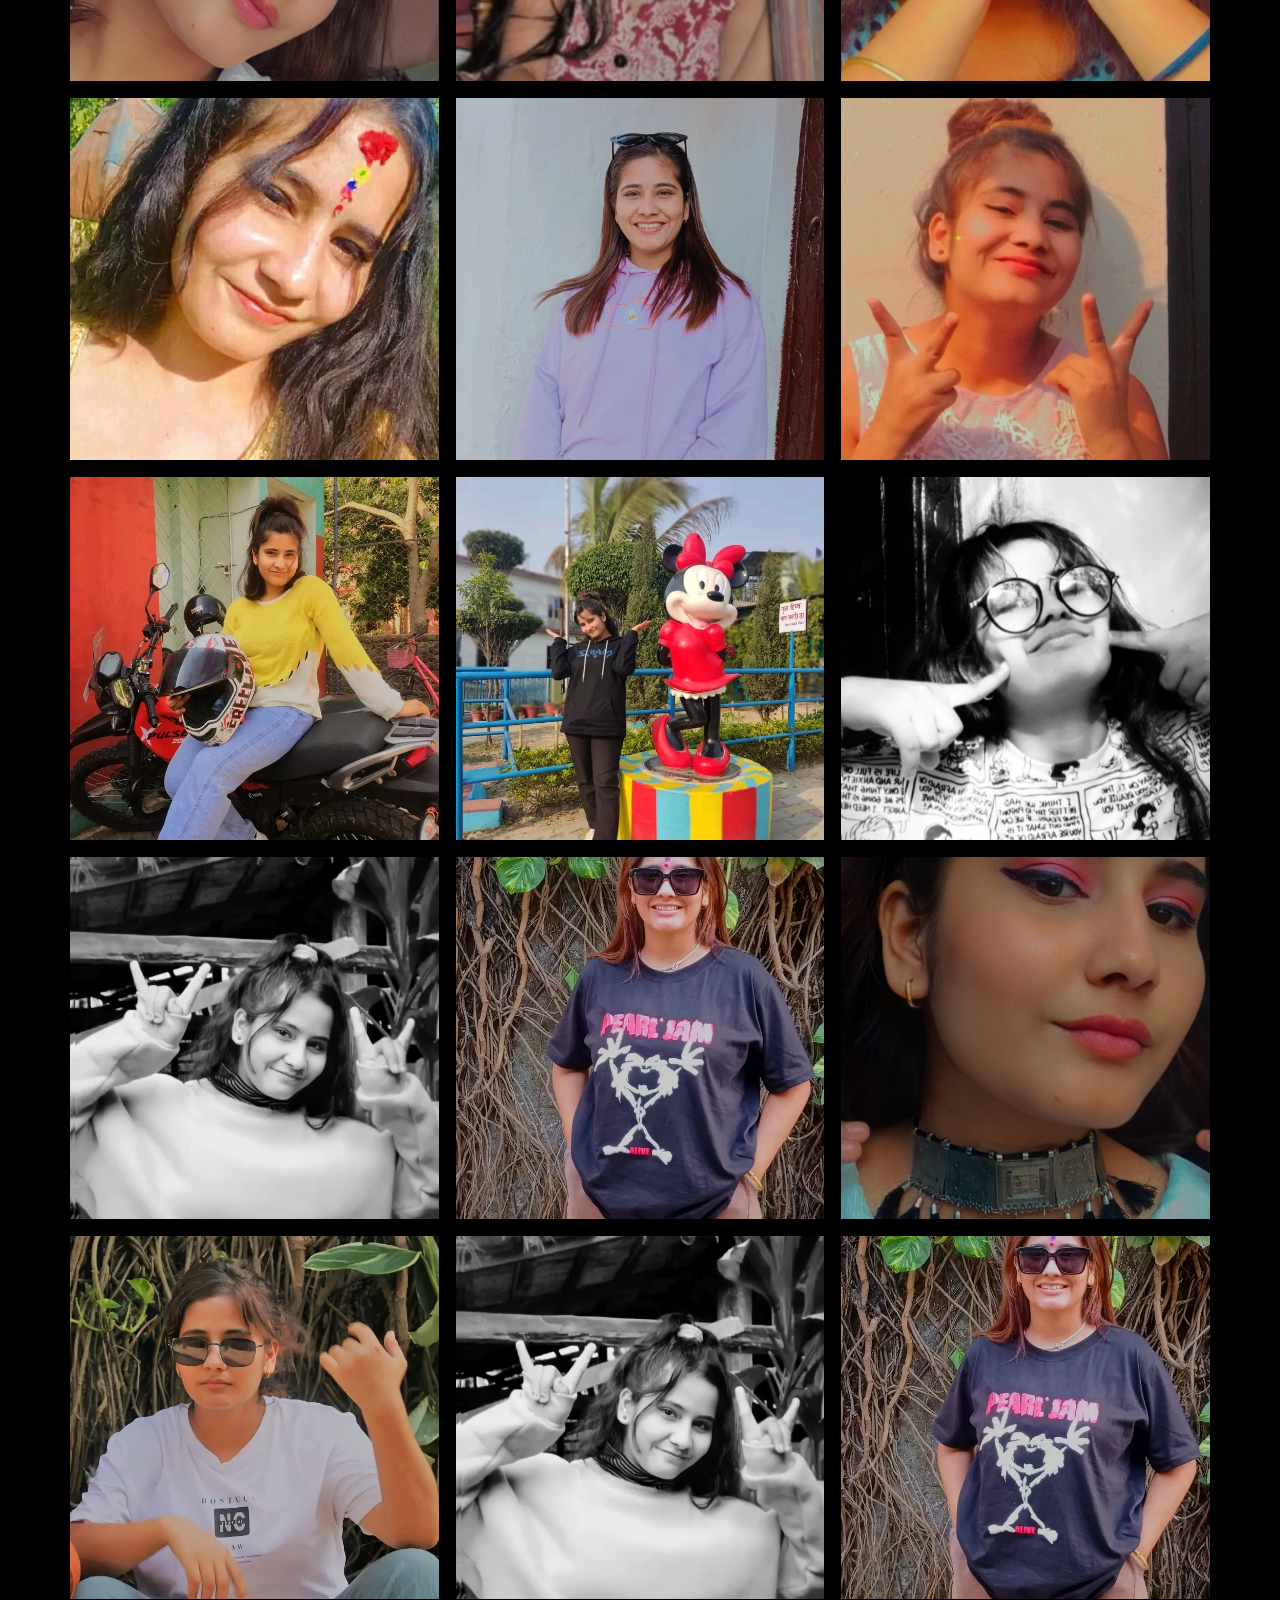
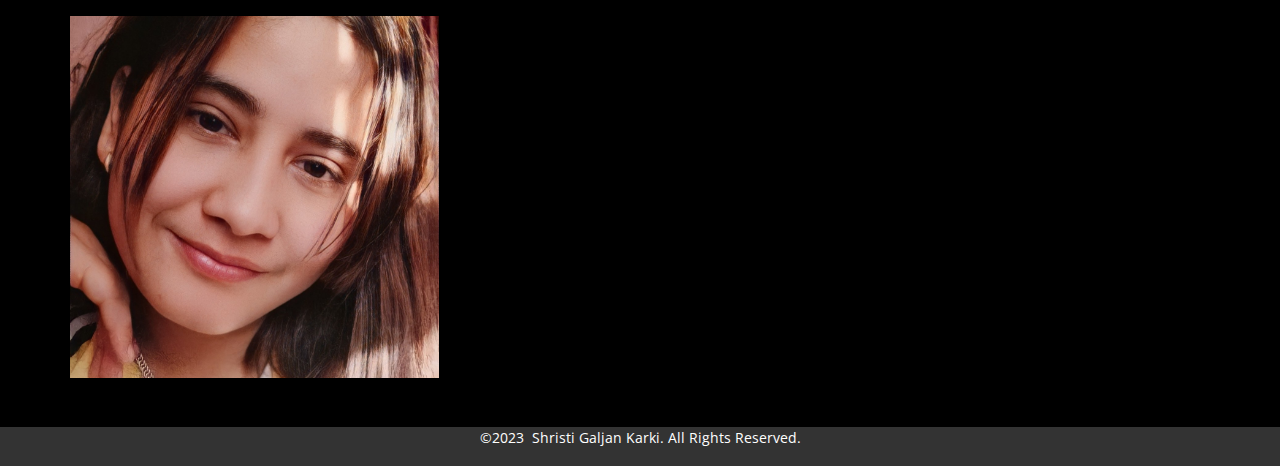
<file: Gallery.html>
<!DOCTYPE html>
<html style="font-size: 16px;" lang="en"><head>
    <meta name="viewport" content="width=device-width, initial-scale=1.0">
    <meta charset="utf-8">
    <meta name="keywords" content="​Find your next getaway, ​Stargazing this season, ​Outdoor Recreation, ​General information about reserving with us, ​Where to go now, Contact Us">
    <meta name="description" content="">
    <title>Gallery</title>
    <link rel="icon" href="images/SKLOGO.png" type="image/x-icon">

    <link rel="stylesheet" href="nicepage.css" media="screen">
<link rel="stylesheet" href="Gallery.css" media="screen">
    <script class="u-script" type="text/javascript" src="jquery.js" defer=""></script>
    <script class="u-script" type="text/javascript" src="nicepage.js" defer=""></script>
    <meta name="generator" content="Nicepage 5.8.2, nicepage.com">
    <link id="u-theme-google-font" rel="stylesheet" href="https://fonts.googleapis.com/css?family=Roboto:100,100i,300,300i,400,400i,500,500i,700,700i,900,900i|Open+Sans:300,300i,400,400i,500,500i,600,600i,700,700i,800,800i">
    <link id="u-page-google-font" rel="stylesheet" href="https://fonts.googleapis.com/css?family=Montserrat:100,100i,200,200i,300,300i,400,400i,500,500i,600,600i,700,700i,800,800i,900,900i">
    
    
    
    <script type="application/ld+json">{
		"@context": "http://schema.org",
		"@type": "Organization",
		"name": ""
}</script>
    <meta name="theme-color" content="#478ac9">
    <meta property="og:title" content="Gallery">
    <meta property="og:type" content="website">
  <meta data-intl-tel-input-cdn-path="intlTelInput/"></head>
  <body class="u-body u-xl-mode" data-lang="en"><header class="u-clearfix u-custom-color-2 u-header u-sticky u-sticky-5cd0 u-header" id="sec-ae03"><div class="u-clearfix u-sheet u-valign-bottom-lg u-valign-bottom-xl u-sheet-1">
        <nav class="u-dropdown-icon u-menu u-menu-dropdown u-menu-open-right u-offcanvas u-menu-1" data-responsive-from="XS" data-submenu-level="on-click">
          <div class="menu-collapse" style="font-size: 1rem; letter-spacing: 0px; font-weight: 700;">
            <a class="u-button-style u-custom-active-color u-custom-color u-custom-hover-color u-custom-left-right-menu-spacing u-custom-padding-bottom u-custom-text-active-color u-custom-text-color u-custom-text-hover-color u-custom-top-bottom-menu-spacing u-nav-link u-text-active-palette-1-base u-text-hover-palette-2-base" href="#">
              <svg class="u-svg-link" viewBox="0 0 24 24"><use xmlns:xlink="http://www.w3.org/1999/xlink" xlink:href="#menu-hamburger"></use></svg>
              <svg class="u-svg-content" version="1.1" id="menu-hamburger" viewBox="0 0 16 16" x="0px" y="0px" xmlns:xlink="http://www.w3.org/1999/xlink" xmlns="http://www.w3.org/2000/svg"><g><rect y="1" width="16" height="2"></rect><rect y="7" width="16" height="2"></rect><rect y="13" width="16" height="2"></rect>
</g></svg>
            </a>
          </div>
          <div class="u-custom-menu u-nav-container">
            <ul class="u-nav u-unstyled u-nav-1"><li class="u-nav-item"><a class="u-button-style u-nav-link u-text-active-palette-3-base u-text-black u-text-hover-palette-4-base" href="Shristy-Karki.html" style="padding: 10px 20px;">Home</a>
</li><li class="u-nav-item"><a class="u-button-style u-nav-link u-text-active-palette-3-base u-text-black u-text-hover-palette-4-base" href="#" style="padding: 10px 20px;">About</a><div class="u-nav-popup"><ul class="u-h-spacing-20 u-nav u-unstyled u-v-spacing-10"><li class="u-nav-item"><a class="u-active-custom-color-1 u-button-style u-hover-grey-90 u-nav-link u-palette-3-base u-text-hover-palette-4-base" href="Shristy-Karki.html#sec-70ec">Overview</a>
</li><li class="u-nav-item"><a class="u-active-custom-color-1 u-button-style u-hover-grey-90 u-nav-link u-palette-3-base u-text-hover-palette-4-base" href="Shristy-Karki.html#Home">Qualification</a>
</li><li class="u-nav-item"><a class="u-active-custom-color-1 u-button-style u-hover-grey-90 u-nav-link u-palette-3-base u-text-hover-palette-4-base" href="Shristy-Karki.html#carousel_bd62">Professional Skills</a>
</li><li class="u-nav-item"><a class="u-active-custom-color-1 u-button-style u-hover-grey-90 u-nav-link u-palette-3-base u-text-hover-palette-4-base" href="Shristy-Karki.html#sec-1eaf">Portfolio</a>
</li><li class="u-nav-item"><a class="u-active-custom-color-1 u-button-style u-hover-grey-90 u-nav-link u-palette-3-base u-text-hover-palette-4-base" href="Shristy-Karki.html#carousel_2aa7">Family</a>
</li></ul>
</div>
</li><li class="u-nav-item"><a class="u-button-style u-nav-link u-text-active-palette-3-base u-text-black u-text-hover-palette-4-base" href="Gallery.html" style="padding: 10px 20px;">Gallery</a>
</li><li class="u-nav-item"><a class="u-button-style u-nav-link u-text-active-palette-3-base u-text-black u-text-hover-palette-4-base" href="Contact.html" style="padding: 10px 20px;">Contact</a>
</li></ul>
          </div>
          <div class="u-custom-menu u-nav-container-collapse">
            <div class="u-black u-border-2 u-border-palette-1-base u-container-style u-inner-container-layout u-opacity u-opacity-95 u-sidenav u-sidenav-1" data-offcanvas-width="150">
              <div class="u-inner-container-layout u-sidenav-overflow">
                <div class="u-menu-close"></div>
                <ul class="u-align-center u-nav u-popupmenu-items u-spacing-0 u-text-active-custom-color-1 u-text-hover-palette-4-base u-unstyled u-nav-3"><li class="u-nav-item"><a class="u-button-style u-nav-link" href="Shristy-Karki.html">Home</a>
</li><li class="u-nav-item"><a class="u-button-style u-nav-link" href="#">About</a><div class="u-nav-popup"><ul class="u-h-spacing-20 u-nav u-unstyled u-v-spacing-10"><li class="u-nav-item"><a class="u-button-style u-nav-link" href="Shristy-Karki.html#sec-70ec">Overview</a>
</li><li class="u-nav-item"><a class="u-button-style u-nav-link" href="Shristy-Karki.html#Home">Qualification</a>
</li><li class="u-nav-item"><a class="u-button-style u-nav-link" href="Shristy-Karki.html#carousel_bd62">Professional Skills</a>
</li><li class="u-nav-item"><a class="u-button-style u-nav-link" href="Shristy-Karki.html#sec-1eaf">Portfolio</a>
</li><li class="u-nav-item"><a class="u-button-style u-nav-link" href="Shristy-Karki.html#carousel_2aa7">Family</a>
</li></ul>
</div>
</li><li class="u-nav-item"><a class="u-button-style u-nav-link" href="Gallery.html">Gallery</a>
</li><li class="u-nav-item"><a class="u-button-style u-nav-link" href="Contact.html">Contact</a>
</li></ul>
              </div>
            </div>
            <div class="u-black u-menu-overlay u-opacity u-opacity-35"></div>
          </div>
        </nav>
        <img class="u-image u-image-circle u-image-contain u-image-1" src="images/SKLOGO.png" alt="" data-image-width="220" data-image-height="221">
      </div></header> 
    <section class="u-clearfix u-image u-image-contain u-lightbox u-shading u-section-1" id="Gallery" data-image-width="284" data-image-height="177">
      <div class="u-clearfix u-sheet u-sheet-1">
        <div class="u-container-align-left u-container-style u-custom-color-4 u-group u-shape-rectangle u-group-1">
          <div class="u-container-layout u-container-layout-1">
            <h3 class="u-align-left u-custom-font u-font-montserrat u-text u-text-palette-4-base u-text-1">Gallery</h3>
            <p class="u-align-left u-text u-text-2">Habitant morbi tristique senectus et. Nec dui nunc mattis enim ut tellus. Semper auctor neque vitae tempus quam pellentesque nec nam aliquam.&nbsp;<br>
            </p>
          </div>
        </div>
      </div>
    </section>
    <section class="u-align-center u-black u-clearfix u-section-2" id="Galleryy">
      <div class="u-clearfix u-sheet u-sheet-1">
        <div class="u-expanded-width u-gallery u-layout-grid u-lightbox u-show-text-on-hover u-gallery-1">
          <div class="u-gallery-inner u-gallery-inner-1">
            <div class="u-effect-fade u-effect-hover-zoom u-gallery-item" data-image-width="2132" data-image-height="3040">
              <div class="u-back-slide">
                <img class="u-back-image u-expanded" src="images/1675233723210.jpg">
              </div>
              <div class="u-over-slide u-shading u-over-slide-1">
                <h3 class="u-gallery-heading"></h3>
                <p class="u-gallery-text"></p>
              </div>
            </div>
            <div class="u-effect-fade u-effect-hover-zoom u-gallery-item" data-image-width="957" data-image-height="1280">
              <div class="u-back-slide">
                <img class="u-back-image u-expanded" src="images/IMG-20220627-WA0012.jpg">
              </div>
              <div class="u-over-slide u-shading u-over-slide-2">
                <h3 class="u-gallery-heading"></h3>
                <p class="u-gallery-text"></p>
              </div>
            </div>
            <div class="u-effect-fade u-effect-hover-zoom u-gallery-item" data-image-width="715" data-image-height="715">
              <div class="u-back-slide">
                <img class="u-back-image u-expanded" src="images/FB_IMG_16582795009572648.jpg">
              </div>
              <div class="u-over-slide u-shading u-over-slide-3">
                <h3 class="u-gallery-heading"></h3>
                <p class="u-gallery-text"></p>
              </div>
            </div>
            <div class="u-effect-fade u-effect-hover-zoom u-gallery-item" data-image-width="968" data-image-height="1538">
              <div class="u-back-slide">
                <img class="u-back-image u-expanded" src="images/1660220503847.jpg">
              </div>
              <div class="u-over-slide u-shading u-over-slide-4">
                <h3 class="u-gallery-heading"></h3>
                <p class="u-gallery-text"></p>
              </div>
            </div>
            <div class="u-effect-fade u-effect-hover-zoom u-gallery-item" data-image-width="313" data-image-height="366">
              <div class="u-back-slide">
                <img class="u-back-image u-expanded" src="images/IMG_20221214_092209.jpg">
              </div>
              <div class="u-over-slide u-shading u-over-slide-5">
                <h3 class="u-gallery-heading"></h3>
                <p class="u-gallery-text"></p>
              </div>
            </div>
            <div class="u-effect-fade u-effect-hover-zoom u-gallery-item" data-image-width="559" data-image-height="794">
              <div class="u-back-slide">
                <img class="u-back-image u-expanded" src="images/IMG-20220813-WA0011.jpg">
              </div>
              <div class="u-over-slide u-shading u-over-slide-6">
                <h3 class="u-gallery-heading"></h3>
                <p class="u-gallery-text"></p>
              </div>
            </div>
            <div class="u-effect-fade u-effect-hover-zoom u-gallery-item" data-image-width="539" data-image-height="807">
              <div class="u-back-slide">
                <img class="u-back-image u-expanded" src="images/FB_IMG_16655422784760925.jpg">
              </div>
              <div class="u-over-slide u-shading u-over-slide-7">
                <h3 class="u-gallery-heading"></h3>
                <p class="u-gallery-text"></p>
              </div>
            </div>
            <div class="u-effect-fade u-effect-hover-zoom u-gallery-item" data-image-width="1204" data-image-height="1600">
              <div class="u-back-slide">
                <img class="u-back-image u-expanded" src="images/IMG-20230121-WA0000.jpg">
              </div>
              <div class="u-over-slide u-shading u-over-slide-8">
                <h3 class="u-gallery-heading"></h3>
                <p class="u-gallery-text"></p>
              </div>
            </div>
            <div class="u-effect-fade u-effect-hover-zoom u-gallery-item" data-image-width="720" data-image-height="942">
              <div class="u-back-slide">
                <img class="u-back-image u-expanded" src="images/IMG-20220813-WA0004.jpg">
              </div>
              <div class="u-over-slide u-shading u-over-slide-9">
                <h3 class="u-gallery-heading"></h3>
                <p class="u-gallery-text"></p>
              </div>
            </div>
            <div class="u-effect-fade u-effect-hover-zoom u-gallery-item" data-image-width="715" data-image-height="953">
              <div class="u-back-slide">
                <img class="u-back-image u-expanded" src="images/FB_IMG_16655423021540111.jpg">
              </div>
              <div class="u-over-slide u-shading u-over-slide-10">
                <h3 class="u-gallery-heading"></h3>
                <p class="u-gallery-text"></p>
              </div>
            </div>
            <div class="u-effect-fade u-effect-hover-zoom u-gallery-item" data-image-width="715" data-image-height="715">
              <div class="u-back-slide">
                <img class="u-back-image u-expanded" src="images/FB_IMG_16582795009572648.jpg">
              </div>
              <div class="u-over-slide u-shading u-over-slide-11">
                <h3 class="u-gallery-heading"></h3>
                <p class="u-gallery-text"></p>
              </div>
            </div>
            <div class="u-effect-fade u-effect-hover-zoom u-gallery-item" data-image-width="648" data-image-height="844">
              <div class="u-back-slide">
                <img class="u-back-image u-expanded" src="images/IMG-20220813-WA0003.jpg">
              </div>
              <div class="u-over-slide u-shading u-over-slide-12">
                <h3 class="u-gallery-heading"></h3>
                <p class="u-gallery-text"></p>
              </div>
            </div>
            <div class="u-effect-fade u-effect-hover-zoom u-gallery-item" data-image-width="1440" data-image-height="2536">
              <div class="u-back-slide">
                <img class="u-back-image u-expanded" src="images/IMG_20221020_121536.jpg">
              </div>
              <div class="u-over-slide u-shading u-over-slide-13">
                <h3 class="u-gallery-heading"></h3>
                <p class="u-gallery-text"></p>
              </div>
            </div>
            <div class="u-effect-fade u-effect-hover-zoom u-gallery-item" data-image-width="720" data-image-height="957">
              <div class="u-back-slide">
                <img class="u-back-image u-expanded" src="images/FB_IMG_16696826603062089.jpg">
              </div>
              <div class="u-over-slide u-shading u-over-slide-14">
                <h3 class="u-gallery-heading"></h3>
                <p class="u-gallery-text"></p>
              </div>
            </div>
            <div class="u-effect-fade u-effect-hover-zoom u-gallery-item" data-image-width="968" data-image-height="1658">
              <div class="u-back-slide">
                <img class="u-back-image u-expanded" src="images/1659753315524.jpg">
              </div>
              <div class="u-over-slide u-shading u-over-slide-15">
                <h3 class="u-gallery-heading"></h3>
                <p class="u-gallery-text"></p>
              </div>
            </div>
            <div class="u-effect-fade u-effect-hover-zoom u-gallery-item" data-image-width="1440" data-image-height="1806">
              <div class="u-back-slide">
                <img class="u-back-image u-expanded" src="images/1660564240056.jpg">
              </div>
              <div class="u-over-slide u-shading u-over-slide-16">
                <h3 class="u-gallery-heading"></h3>
                <p class="u-gallery-text"></p>
              </div>
            </div>
            <div class="u-effect-fade u-effect-hover-zoom u-gallery-item" data-image-width="1440" data-image-height="2536">
              <div class="u-back-slide">
                <img class="u-back-image u-expanded" src="images/IMG_20221020_121536.jpg">
              </div>
              <div class="u-over-slide u-shading u-over-slide-17">
                <h3 class="u-gallery-heading"></h3>
                <p class="u-gallery-text"></p>
              </div>
            </div>
            <div class="u-effect-fade u-effect-hover-zoom u-gallery-item" data-image-width="720" data-image-height="957">
              <div class="u-back-slide">
                <img class="u-back-image u-expanded" src="images/FB_IMG_16696826603062089.jpg">
              </div>
              <div class="u-over-slide u-shading u-over-slide-18">
                <h3 class="u-gallery-heading"></h3>
                <p class="u-gallery-text"></p>
              </div>
            </div>
            <div class="u-effect-fade u-effect-hover-zoom u-gallery-item" data-image-width="1430" data-image-height="2282">
              <div class="u-back-slide">
                <img class="u-back-image u-expanded" src="images/1660220263873.jpg">
              </div>
              <div class="u-over-slide u-shading u-over-slide-19">
                <h3 class="u-gallery-heading"></h3>
                <p class="u-gallery-text"></p>
              </div>
            </div>
          </div>
        </div>
      </div>
    </section>
    
    
    <footer class="u-align-center u-clearfix u-footer u-grey-80 u-footer" id="sec-a6da"><div class="u-clearfix u-sheet u-sheet-1">
        <p class="u-small-text u-text u-text-variant u-text-1"> ©2023&nbsp; Shristi Galjan Karki. All Rights Reserved.</p>
      
      </div></footer>
    
</body></html>
</file>
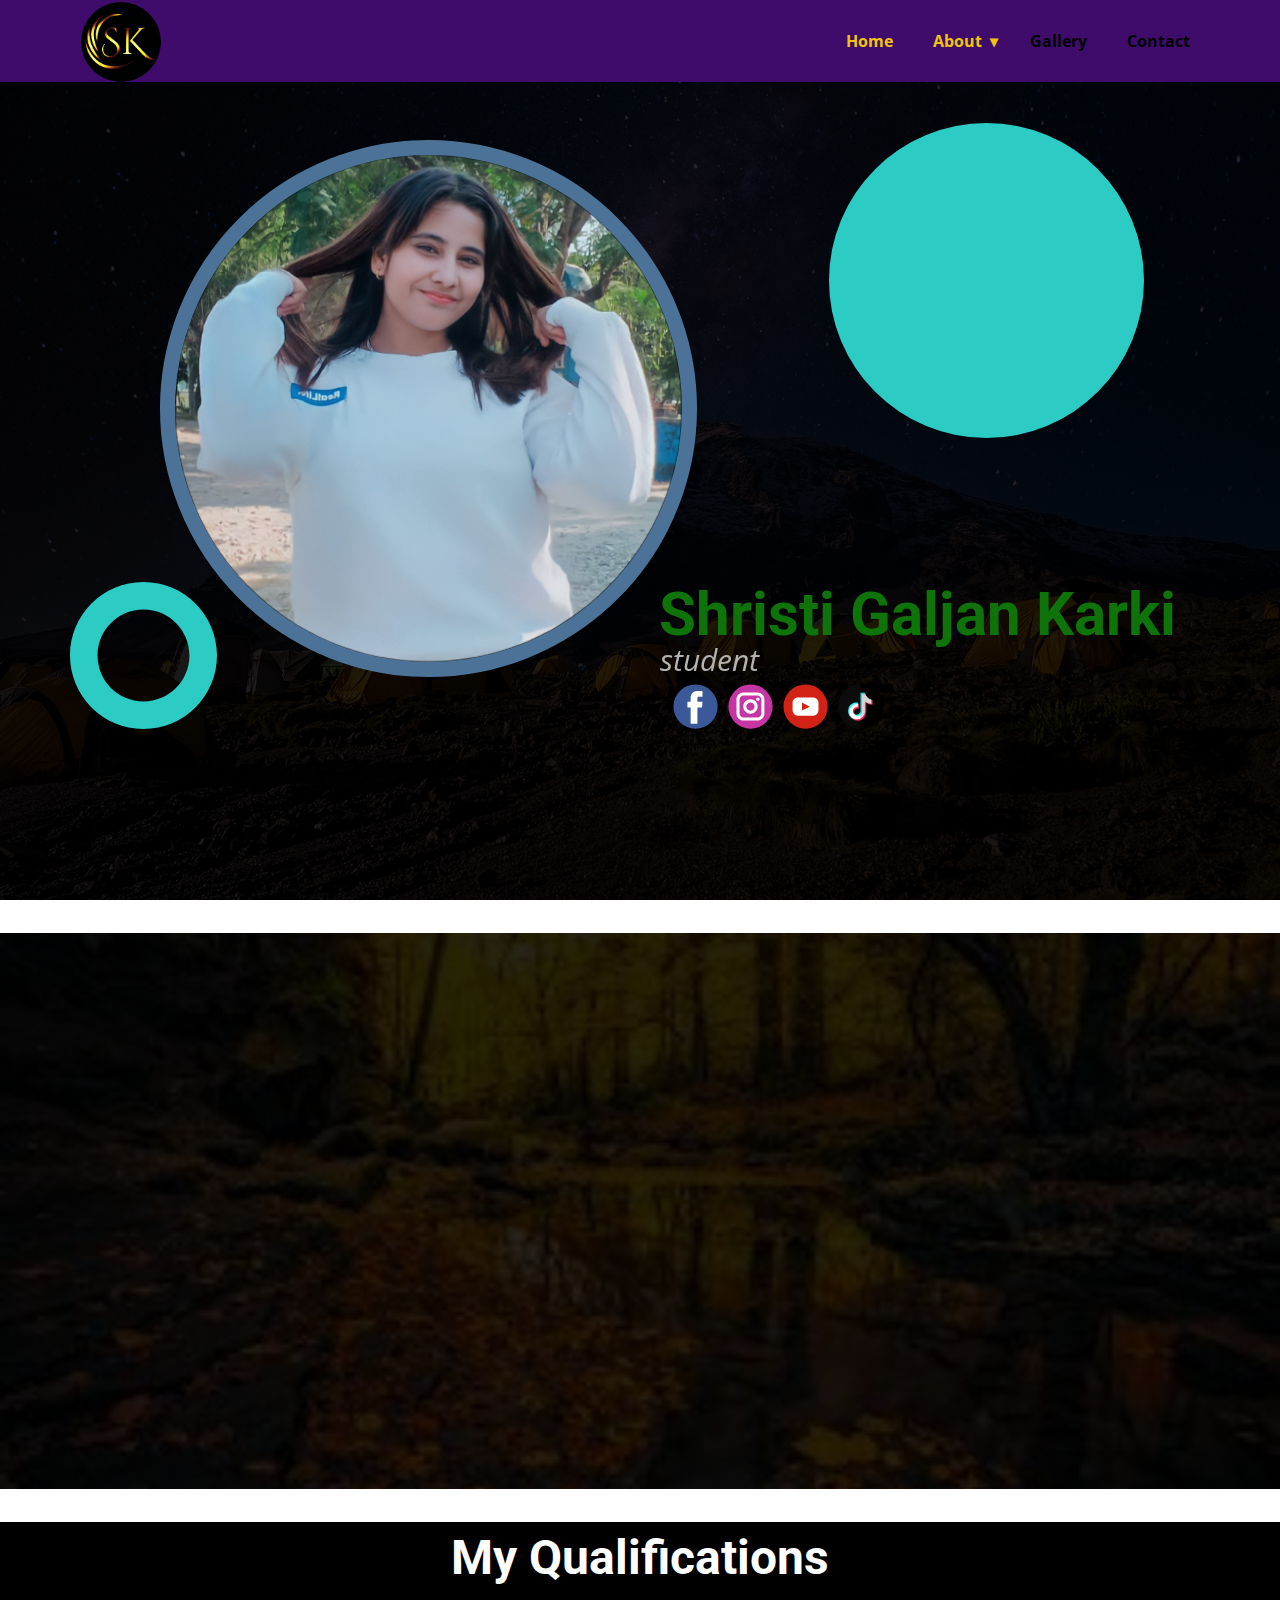
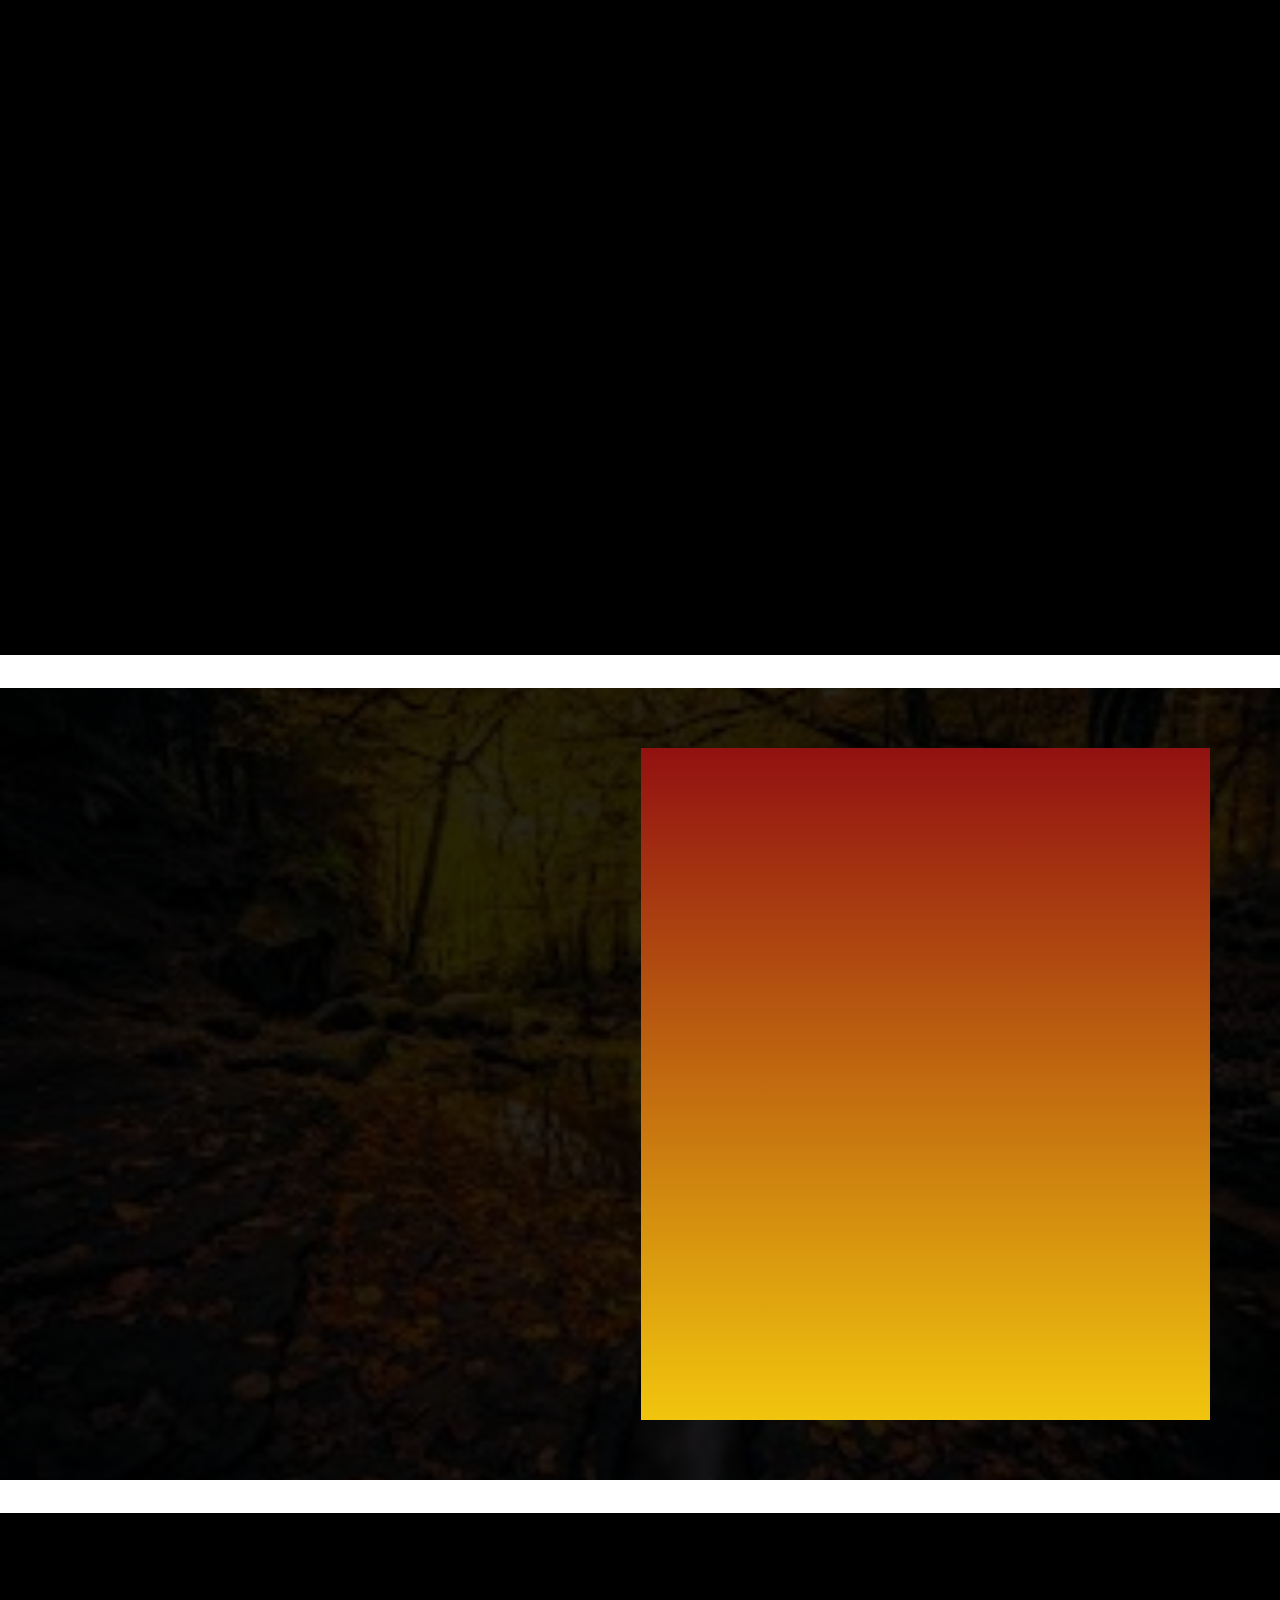
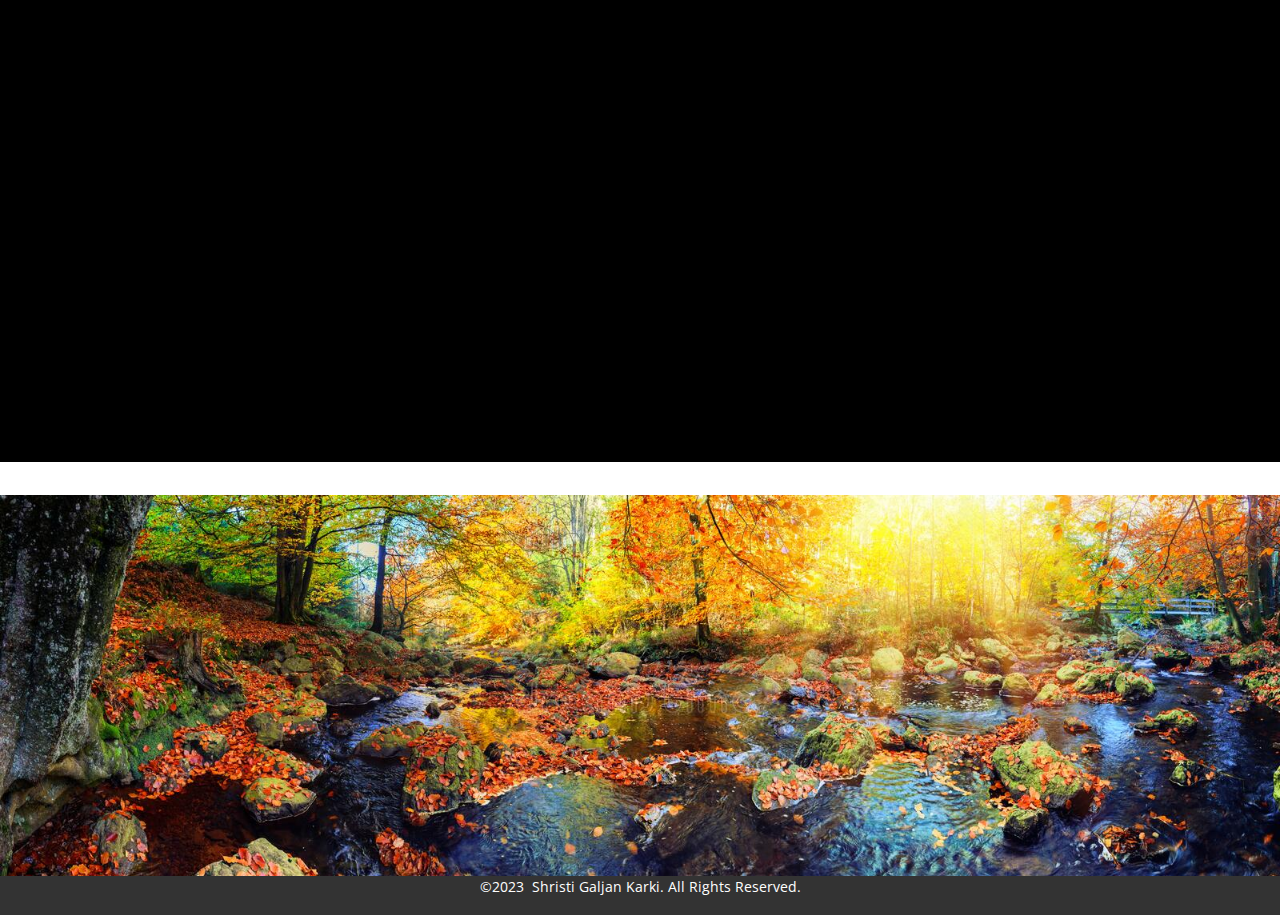
<file: Shristy-Karki.html>
<!DOCTYPE html>
<html style="font-size: 16px;" lang="en"><head>
    <meta name="viewport" content="width=device-width, initial-scale=1.0">
    <meta charset="utf-8">
    <meta name="keywords" content="Bibek Rajbanshi">
    <meta name="description" content="">
    <title>Shristy Karki</title>
    <link rel="icon" href="images/SKLOGO.png" type="image/x-icon">

    <link rel="stylesheet" href="nicepage.css" media="screen">
<link rel="stylesheet" href="Shristy-Karki.css" media="screen">
    <script class="u-script" type="text/javascript" src="jquery.js" defer=""></script>
    <script class="u-script" type="text/javascript" src="nicepage.js" defer=""></script>
    <meta name="generator" content="Nicepage 5.8.2, nicepage.com">
    <link id="u-theme-google-font" rel="stylesheet" href="https://fonts.googleapis.com/css?family=Roboto:100,100i,300,300i,400,400i,500,500i,700,700i,900,900i|Open+Sans:300,300i,400,400i,500,500i,600,600i,700,700i,800,800i">
    <link id="u-page-google-font" rel="stylesheet" href="https://fonts.googleapis.com/css?family=Roboto+Condensed:300,300i,400,400i,700,700i">
    
    
    
    
    
    
    
    
    
    
    
    
    <script type="application/ld+json">{
		"@context": "http://schema.org",
		"@type": "Organization",
		"name": ""
}</script>
    <meta name="theme-color" content="#478ac9">
    <meta property="og:title" content="Shristy Karki">
    <meta property="og:type" content="website">
  <meta data-intl-tel-input-cdn-path="intlTelInput/"></head>
  <body class="u-black u-body u-overlap u-overlap-contrast u-xl-mode" data-lang="en"><header class="u-clearfix u-custom-color-2 u-header u-sticky u-sticky-5cd0 u-header" id="sec-ae03"><div class="u-clearfix u-sheet u-valign-bottom-lg u-valign-bottom-xl u-sheet-1">
        <nav class="u-dropdown-icon u-menu u-menu-dropdown u-menu-open-right u-offcanvas u-menu-1" data-responsive-from="XS" data-submenu-level="on-click">
          <div class="menu-collapse" style="font-size: 1rem; letter-spacing: 0px; font-weight: 700;">
            <a class="u-button-style u-custom-active-color u-custom-color u-custom-hover-color u-custom-left-right-menu-spacing u-custom-padding-bottom u-custom-text-active-color u-custom-text-color u-custom-text-hover-color u-custom-top-bottom-menu-spacing u-nav-link u-text-active-palette-1-base u-text-hover-palette-2-base" href="#">
              <svg class="u-svg-link" viewBox="0 0 24 24"><use xmlns:xlink="http://www.w3.org/1999/xlink" xlink:href="#menu-hamburger"></use></svg>
              <svg class="u-svg-content" version="1.1" id="menu-hamburger" viewBox="0 0 16 16" x="0px" y="0px" xmlns:xlink="http://www.w3.org/1999/xlink" xmlns="http://www.w3.org/2000/svg"><g><rect y="1" width="16" height="2"></rect><rect y="7" width="16" height="2"></rect><rect y="13" width="16" height="2"></rect>
</g></svg>
            </a>
          </div>
          <div class="u-custom-menu u-nav-container">
            <ul class="u-nav u-unstyled u-nav-1"><li class="u-nav-item"><a class="u-button-style u-nav-link u-text-active-palette-3-base u-text-black u-text-hover-palette-4-base" href="Shristy-Karki.html" style="padding: 10px 20px;">Home</a>
</li><li class="u-nav-item"><a class="u-button-style u-nav-link u-text-active-palette-3-base u-text-black u-text-hover-palette-4-base" href="#" style="padding: 10px 20px;">About</a><div class="u-nav-popup"><ul class="u-h-spacing-20 u-nav u-unstyled u-v-spacing-10"><li class="u-nav-item"><a class="u-active-custom-color-1 u-button-style u-hover-grey-90 u-nav-link u-palette-3-base u-text-hover-palette-4-base" href="Shristy-Karki.html#sec-70ec">Overview</a>
</li><li class="u-nav-item"><a class="u-active-custom-color-1 u-button-style u-hover-grey-90 u-nav-link u-palette-3-base u-text-hover-palette-4-base" href="Shristy-Karki.html#Home">Qualification</a>
</li><li class="u-nav-item"><a class="u-active-custom-color-1 u-button-style u-hover-grey-90 u-nav-link u-palette-3-base u-text-hover-palette-4-base" href="Shristy-Karki.html#carousel_bd62">Professional Skills</a>
</li><li class="u-nav-item"><a class="u-active-custom-color-1 u-button-style u-hover-grey-90 u-nav-link u-palette-3-base u-text-hover-palette-4-base" href="Shristy-Karki.html#sec-1eaf">Portfolio</a>
</li><li class="u-nav-item"><a class="u-active-custom-color-1 u-button-style u-hover-grey-90 u-nav-link u-palette-3-base u-text-hover-palette-4-base" href="Shristy-Karki.html#carousel_2aa7">Family</a>
</li></ul>
</div>
</li><li class="u-nav-item"><a class="u-button-style u-nav-link u-text-active-palette-3-base u-text-black u-text-hover-palette-4-base" href="Gallery.html" style="padding: 10px 20px;">Gallery</a>
</li><li class="u-nav-item"><a class="u-button-style u-nav-link u-text-active-palette-3-base u-text-black u-text-hover-palette-4-base" href="Contact.html" style="padding: 10px 20px;">Contact</a>
</li></ul>
          </div>
          <div class="u-custom-menu u-nav-container-collapse">
            <div class="u-black u-border-2 u-border-palette-1-base u-container-style u-inner-container-layout u-opacity u-opacity-95 u-sidenav u-sidenav-1" data-offcanvas-width="150">
              <div class="u-inner-container-layout u-sidenav-overflow">
                <div class="u-menu-close"></div>
                <ul class="u-align-center u-nav u-popupmenu-items u-spacing-0 u-text-active-custom-color-1 u-text-hover-palette-4-base u-unstyled u-nav-3"><li class="u-nav-item"><a class="u-button-style u-nav-link" href="Shristy-Karki.html">Home</a>
</li><li class="u-nav-item"><a class="u-button-style u-nav-link" href="#">About</a><div class="u-nav-popup"><ul class="u-h-spacing-20 u-nav u-unstyled u-v-spacing-10"><li class="u-nav-item"><a class="u-button-style u-nav-link" href="Shristy-Karki.html#sec-70ec">Overview</a>
</li><li class="u-nav-item"><a class="u-button-style u-nav-link" href="Shristy-Karki.html#Home">Qualification</a>
</li><li class="u-nav-item"><a class="u-button-style u-nav-link" href="Shristy-Karki.html#carousel_bd62">Professional Skills</a>
</li><li class="u-nav-item"><a class="u-button-style u-nav-link" href="Shristy-Karki.html#sec-1eaf">Portfolio</a>
</li><li class="u-nav-item"><a class="u-button-style u-nav-link" href="Shristy-Karki.html#carousel_2aa7">Family</a>
</li></ul>
</div>
</li><li class="u-nav-item"><a class="u-button-style u-nav-link" href="Gallery.html">Gallery</a>
</li><li class="u-nav-item"><a class="u-button-style u-nav-link" href="Contact.html">Contact</a>
</li></ul>
              </div>
            </div>
            <div class="u-black u-menu-overlay u-opacity u-opacity-35"></div>
          </div>
        </nav>
        <img class="u-image u-image-circle u-image-contain u-image-1" src="images/SKLOGO.png" alt="" data-image-width="220" data-image-height="221">
      </div></header>
    <section class="u-align-left-sm u-align-left-xs u-clearfix u-image u-shading u-section-1" id="carousel_bf48" data-image-width="1980" data-image-height="1320">
      <div class="u-clearfix u-sheet u-valign-bottom-lg u-valign-bottom-md u-valign-bottom-sm u-sheet-1">
        <div class="u-container-style u-expanded-width u-group u-shape-rectangle u-group-1">
          <div class="u-container-layout u-container-layout-1">
            <div class="u-palette-4-base u-preserve-proportions u-shape u-shape-circle u-shape-1" data-animation-name="customAnimationIn" data-animation-duration="1500" data-animation-delay="500"></div>
            <div class="u-align-left u-border-15 u-border-palette-1-dark-1 u-image u-image-circle u-image-1" data-image-width="1342" data-image-height="1341" data-animation-name="customAnimationIn" data-animation-duration="1500" data-animation-delay="250"></div>
            <div class="u-shape u-shape-svg u-text-palette-4-base u-shape-2" data-animation-name="customAnimationIn" data-animation-duration="1500" data-animation-delay="500">
              <svg class="u-svg-link" preserveAspectRatio="none" viewBox="0 0 160 160" style=""><use xmlns:xlink="http://www.w3.org/1999/xlink" xlink:href="#svg-71b6"></use></svg>
              <svg class="u-svg-content" viewBox="0 0 160 160" x="0px" y="0px" id="svg-71b6" style="enable-background:new 0 0 160 160;"><path d="M80,30c27.6,0,50,22.4,50,50s-22.4,50-50,50s-50-22.4-50-50S52.4,30,80,30 M80,0C35.8,0,0,35.8,0,80s35.8,80,80,80
	s80-35.8,80-80S124.2,0,80,0L80,0z"></path></svg>
            </div>
            <h1 class="u-align-center u-text u-text-custom-color-1 u-text-1" data-animation-name="customAnimationIn" data-animation-duration="1000"><span class="u-icon"></span>&nbsp;Shristi Galjan Karki
            </h1>
            <p class="u-align-left u-text u-text-grey-30 u-text-2" data-animation-name="customAnimationIn" data-animation-duration="1000">student</p>
            <div class="u-hover-feature u-social-icons u-spacing-10 u-social-icons-1" data-animation-name="customAnimationIn" data-animation-duration="1000">
              <a class="u-social-url" title="facebook" target="_blank" href="https://facebook.com/creesty.karki.399"><span class="u-icon u-social-facebook u-social-icon u-icon-2"><svg class="u-svg-link" preserveAspectRatio="xMidYMin slice" viewBox="0 0 112 112" style=""><use xmlns:xlink="http://www.w3.org/1999/xlink" xlink:href="#svg-1f32"></use></svg><svg class="u-svg-content" viewBox="0 0 112 112" x="0" y="0" id="svg-1f32"><circle fill="currentColor" cx="56.1" cy="56.1" r="55"></circle><path fill="#FFFFFF" d="M73.5,31.6h-9.1c-1.4,0-3.6,0.8-3.6,3.9v8.5h12.6L72,58.3H60.8v40.8H43.9V58.3h-8V43.9h8v-9.2
c0-6.7,3.1-17,17-17h12.5v13.9H73.5z"></path></svg></span>
              </a>
              <a class="u-social-url" title="instagram" target="_blank" href="https://instagram.com/shristy.karkee"><span class="u-icon u-social-icon u-social-instagram u-icon-3"><svg class="u-svg-link" preserveAspectRatio="xMidYMin slice" viewBox="0 0 112 112" style=""><use xmlns:xlink="http://www.w3.org/1999/xlink" xlink:href="#svg-b87c"></use></svg><svg class="u-svg-content" viewBox="0 0 112 112" x="0" y="0" id="svg-b87c"><circle fill="currentColor" cx="56.1" cy="56.1" r="55"></circle><path fill="#FFFFFF" d="M55.9,38.2c-9.9,0-17.9,8-17.9,17.9C38,66,46,74,55.9,74c9.9,0,17.9-8,17.9-17.9C73.8,46.2,65.8,38.2,55.9,38.2
z M55.9,66.4c-5.7,0-10.3-4.6-10.3-10.3c-0.1-5.7,4.6-10.3,10.3-10.3c5.7,0,10.3,4.6,10.3,10.3C66.2,61.8,61.6,66.4,55.9,66.4z"></path><path fill="#FFFFFF" d="M74.3,33.5c-2.3,0-4.2,1.9-4.2,4.2s1.9,4.2,4.2,4.2s4.2-1.9,4.2-4.2S76.6,33.5,74.3,33.5z"></path><path fill="#FFFFFF" d="M73.1,21.3H38.6c-9.7,0-17.5,7.9-17.5,17.5v34.5c0,9.7,7.9,17.6,17.5,17.6h34.5c9.7,0,17.5-7.9,17.5-17.5V38.8
C90.6,29.1,82.7,21.3,73.1,21.3z M83,73.3c0,5.5-4.5,9.9-9.9,9.9H38.6c-5.5,0-9.9-4.5-9.9-9.9V38.8c0-5.5,4.5-9.9,9.9-9.9h34.5
c5.5,0,9.9,4.5,9.9,9.9V73.3z"></path></svg></span>
              </a>
              <a class="u-social-url" target="_blank" data-type="YouTube" title="YouTube" href="https://www.youtube.com/"><span class="u-icon u-social-icon u-social-youtube u-icon-4"><svg class="u-svg-link" preserveAspectRatio="xMidYMin slice" viewBox="0 0 112 112" style=""><use xmlns:xlink="http://www.w3.org/1999/xlink" xlink:href="#svg-15bf"></use></svg><svg class="u-svg-content" viewBox="0 0 112 112" x="0" y="0" id="svg-15bf"><circle fill="currentColor" cx="56.1" cy="56.1" r="55"></circle><path fill="#FFFFFF" d="M74.9,33.3H37.3c-7.4,0-13.4,6-13.4,13.4v18.8c0,7.4,6,13.4,13.4,13.4h37.6c7.4,0,13.4-6,13.4-13.4V46.7 C88.3,39.3,82.3,33.3,74.9,33.3L74.9,33.3z M65.9,57l-17.6,8.4c-0.5,0.2-1-0.1-1-0.6V47.5c0-0.5,0.6-0.9,1-0.6l17.6,8.9 C66.4,56,66.4,56.8,65.9,57L65.9,57z"></path></svg></span>
              </a>
              <a class="u-social-url" target="_blank" data-type="Custom" title="Tiktok" href="https://www.tiktok.com/@shristytheboss"><span class="u-file-icon u-icon u-social-custom u-social-icon u-icon-5"><img src="images/4782345.png" alt=""></span>
              </a>
            </div>
          </div>
        </div>
      </div>
      
    </section>
    <section class="u-clearfix u-container-align-center u-white u-section-2" id="sec-ab01">
      <div class="u-clearfix u-sheet u-sheet-1"></div>
    </section>
    <section class="u-clearfix u-image u-shading u-section-3" id="sec-70ec" data-image-width="275" data-image-height="183">
      <div class="u-clearfix u-sheet u-valign-middle-xl u-valign-middle-xs u-sheet-1">
        <div class="u-clearfix u-expanded-width u-gutter-8 u-layout-custom-sm u-layout-custom-xs u-layout-wrap u-layout-wrap-1">
          <div class="u-layout">
            <div class="u-layout-row">
              <div class="u-container-align-center-lg u-container-align-center-md u-container-align-center-sm u-container-align-center-xl u-container-style u-layout-cell u-shape-rectangle u-size-30-lg u-size-30-xl u-size-60-md u-size-60-sm u-size-60-xs u-layout-cell-1" data-animation-name="customAnimationIn" data-animation-duration="1000" data-animation-delay="500">
                <div class="u-container-layout u-valign-top-xs u-container-layout-1">
                  <h2 class="u-align-center-lg u-align-center-xl u-align-left-md u-align-left-sm u-align-left-xs u-text u-text-palette-3-base u-text-1">About</h2>
                  <p class="u-align-justify u-text u-text-grey-10 u-text-2"> I'm a person who is both pleasant and approachable, My personal traits include honesty and punctuality and i am able to work effectively in a group environment as well as independentily. Adiitionally, I posses strong listening and communication abalities, and my mind is imaginative. My organizational skills are well developed I always ensure that i have plan ahead in order to manage my time wisely</p>
                </div>
              </div>
              <div class="u-align-left-md u-align-left-sm u-align-left-xs u-container-style u-layout-cell u-shape-rectangle u-size-30-lg u-size-30-xl u-size-60-md u-size-60-sm u-size-60-xs u-layout-cell-2" data-animation-name="customAnimationIn" data-animation-duration="1000" data-animation-delay="500">
                <div class="u-container-layout u-valign-top-xs u-container-layout-2">
                  <h2 class="u-align-center-lg u-align-center-xl u-text u-text-palette-3-base u-text-3"> Basic Information</h2>
                  <p class="u-align-left-lg u-align-left-xl u-text u-text-default-xl u-text-grey-10 u-text-4"> Birth Date: 2002/11/29<br>Email:&nbsp;shristyyyy5@gmail.com<br>Mobile No: +9779811708290<br>Address:&nbsp; Jaljale 06, Udayapur, Nepal<br>Martial Status: Unmarried<br>Religion: Hindu<br>Languages: English, Nepali, Hindi and Maithli.
                  </p>
                </div>
              </div>
            </div>
          </div>
        </div>
      </div>
    </section>
    <section class="u-clearfix u-container-align-center u-white u-section-4" id="carousel_1a85">
      <div class="u-clearfix u-sheet u-sheet-1"></div>
    </section>
    <section class="u-clearfix u-section-5" id="Home">
      <div class="u-clearfix u-sheet u-valign-middle-sm u-sheet-1">
        <h2 class="u-align-center u-text u-text-1"> My Qualifications</h2>
        <div class="u-clearfix u-expanded-width u-gutter-0 u-layout-wrap u-layout-wrap-1">
          <div class="u-gutter-0 u-layout">
            <div class="u-layout-row">
              <div class="u-container-style u-layout-cell u-opacity u-opacity-60 u-shape-rectangle u-size-60 u-layout-cell-1">
                <div class="u-container-layout u-container-layout-1">
                  <div class="u-border-2 u-border-black u-image u-image-circle u-image-1" alt="" data-image-width="2132" data-image-height="3040" data-animation-name="customAnimationIn" data-animation-duration="1000" data-animation-delay="500"></div>
                  <div class="u-align-center-sm u-align-center-xs u-expanded-width-xs u-list u-list-1">
                    <div class="u-repeater u-repeater-1">
                      <div class="u-align-left-xs u-border-2 u-border-palette-2-base u-container-style u-custom-color-3 u-list-item u-opacity u-opacity-80 u-repeater-item u-shape-rectangle u-list-item-1" data-animation-name="flipIn" data-animation-duration="1000" data-animation-direction="X" data-animation-delay="500">
                        <div class="u-container-layout u-similar-container u-container-layout-2">
                          <h4 class="u-align-left-lg u-align-left-md u-align-left-sm u-align-left-xl u-text u-text-palette-4-base u-text-2" data-animation-name="customAnimationIn" data-animation-duration="1000" data-animation-direction="X"> Lincoln University</h4>
                          <h5 class="u-align-left-lg u-align-left-md u-align-left-sm u-align-left-xl u-text u-text-3" data-animation-name="customAnimationIn" data-animation-duration="1000" data-animation-direction="X">
                            <a class="u-active-none u-border-none u-btn u-button-link u-button-style u-hover-none u-none u-text-palette-1-base u-btn-1" href="https://nbc.edu.np/" target="_blank"> Nepal Business College</a>
                          </h5>
                          <p class="u-align-justify-lg u-align-justify-md u-align-justify-sm u-align-justify-xl u-text u-text-4" data-animation-name="customAnimationIn" data-animation-duration="1000" data-animation-delay="1000" data-animation-direction="X"> I have Completed my 60/120 credit hours in BBA from the well known and renowned institute of Nepal-Nepal Business college,Biratnagar which was affliated to Lincoln University</p>
                        </div>
                      </div>
                      <div class="u-align-left-xs u-border-2 u-border-palette-2-base u-container-style u-custom-color-3 u-list-item u-opacity u-opacity-80 u-repeater-item u-shape-rectangle u-list-item-2" data-animation-name="flipIn" data-animation-duration="1000" data-animation-direction="X" data-animation-delay="500">
                        <div class="u-container-layout u-similar-container u-container-layout-3">
                          <h4 class="u-align-left-lg u-align-left-md u-align-left-sm u-align-left-xl u-text u-text-palette-4-base u-text-5" data-animation-name="customAnimationIn" data-animation-duration="1000" data-animation-direction="X"> National Examination Board (NEB)</h4>
                          <h5 class="u-align-left-lg u-align-left-md u-align-left-sm u-align-left-xl u-text u-text-6" data-animation-name="customAnimationIn" data-animation-duration="1000" data-animation-direction="X">
                            <a class="u-active-none u-border-none u-btn u-button-link u-button-style u-hover-none u-none u-text-palette-1-base u-btn-2" href="https://nbc.edu.np/" target="_blank" data-animation-name="customAnimationIn" data-animation-duration="1000" data-animation-delay="500"> Udayasi English Secondary School</a>
                          </h5>
                          <p class="u-align-justify-lg u-align-justify-md u-align-justify-sm u-align-justify-xl u-text u-text-7" data-animation-name="customAnimationIn" data-animation-duration="1000" data-animation-delay="1000" data-animation-direction="X"> I have Completed High school in Management from the well known and renowned institute of Nepal-Udayasi English Secondary School,Udayapur</p>
                        </div>
                      </div>
                      <div class="u-align-left-xs u-border-2 u-border-palette-2-base u-container-style u-custom-color-3 u-list-item u-opacity u-opacity-80 u-repeater-item u-shape-rectangle u-list-item-3" data-animation-name="flipIn" data-animation-duration="1000" data-animation-direction="X" data-animation-delay="500">
                        <div class="u-container-layout u-similar-container u-container-layout-4">
                          <h4 class="u-align-left-lg u-align-left-md u-align-left-sm u-align-left-xl u-text u-text-palette-4-base u-text-8" data-animation-name="customAnimationIn" data-animation-duration="1000" data-animation-direction="X"> Secondary Examination Education (SEE)</h4>
                          <h5 class="u-align-left-lg u-align-left-md u-align-left-sm u-align-left-xl u-text u-text-9" data-animation-name="customAnimationIn" data-animation-duration="1000" data-animation-direction="X">
                            <a class="u-active-none u-border-none u-btn u-button-link u-button-style u-hover-none u-none u-text-palette-1-base u-btn-3" href="https://nbc.edu.np/" target="_blank"> Udayasi English Secondary School</a>
                          </h5>
                          <p class="u-align-justify-lg u-align-justify-md u-align-justify-sm u-align-justify-xl u-text u-text-10" data-animation-name="customAnimationIn" data-animation-duration="1000" data-animation-delay="1000" data-animation-direction="X"> I have Completed my school level from Udayasi English Secondary School</p>
                        </div>
                      </div>
                    </div>
                  </div>
                </div>
              </div>
            </div>
          </div>
        </div>
      </div>
    </section>
    <section class="u-clearfix u-container-align-center u-white u-section-6" id="carousel_1d72">
      <div class="u-clearfix u-sheet u-sheet-1"></div>
    </section>
    <section class="u-clearfix u-container-align-left u-image u-shading u-section-7" id="carousel_bd62" data-image-width="275" data-image-height="183">
      <div class="u-clearfix u-sheet u-valign-middle u-sheet-1">
        <div class="u-clearfix u-expanded-width u-gutter-2 u-layout-wrap u-layout-wrap-1">
          <div class="u-layout">
            <div class="u-layout-row">
              <div class="u-container-style u-grey-25 u-layout-cell u-shape-rectangle u-size-30 u-layout-cell-1" data-animation-name="customAnimationIn" data-animation-duration="2000">
                <div class="u-container-layout u-valign-middle-md u-valign-middle-sm u-valign-middle-xs u-container-layout-1">
                  <h2 class="u-align-center u-text u-text-default u-text-1">Professional Skills</h2>
                  <img class="u-expanded-width u-image u-image-contain u-image-1" src="images/29210333_22.png" data-image-width="1200" data-image-height="800">
                  <p class="u-align-left u-text u-text-2"><b>Microsoft Word:</b>&nbsp;<i>Advanced skills creating and editing company memos, reports, and newsletters so that formatting remains consistent with company style guides. Used mail merge to create and send personalized emails to company employees and customers.</i>
                  </p>
                </div>
              </div>
              <div class="u-container-align-center u-container-style u-gradient u-layout-cell u-size-30 u-layout-cell-2">
                <div class="u-container-layout u-valign-middle-lg u-valign-middle-xl u-container-layout-2">
                  <div class="u-layout-grid u-list u-list-1">
                    <div class="u-repeater u-repeater-1">
                      <div class="u-container-align-center-xl u-container-style u-custom-color-4 u-custom-item u-list-item u-radius-49 u-repeater-item u-shape-round u-list-item-1" data-animation-name="customAnimationIn" data-animation-duration="1000" data-animation-direction="">
                        <div class="u-container-layout u-similar-container u-container-layout-3">
                          <h5 class="u-align-center u-text u-text-body-color u-text-3" data-animation-name="customAnimationIn" data-animation-duration="1000" data-animation-delay="250">Microsoft Excel</h5>
                          <p class="u-align-left u-text u-text-4" data-animation-name="customAnimationIn" data-animation-duration="1000" data-animation-delay="500"><b>Microsoft Excel:</b>&nbsp;<i>Basic skills entering and sorting data. Used simple formulas and filters to organize customer contact information for the department.</i>
                          </p>
                        </div>
                      </div>
                      <div class="u-container-style u-custom-color-3 u-custom-item u-list-item u-radius-49 u-repeater-item u-shape-round u-list-item-2" data-animation-name="customAnimationIn" data-animation-duration="1000">
                        <div class="u-container-layout u-similar-container u-container-layout-4">
                          <h5 class="u-align-center u-text u-text-body-color u-text-5" data-animation-name="customAnimationIn" data-animation-duration="1000" data-animation-delay="250">Other Skills</h5>
                          <p class="u-align-left u-text u-text-6" data-animation-name="customAnimationIn" data-animation-duration="1000" data-animation-delay="500"> Interpersonal skills | Communication skills | Animation | Adobe Premiere Pro | Time management skills</p>
                        </div>
                      </div>
                    </div>
                  </div>
                </div>
              </div>
            </div>
          </div>
        </div>
      </div>
    </section>
    <section class="u-clearfix u-container-align-center u-white u-section-8" id="carousel_93b5">
      <div class="u-clearfix u-sheet u-sheet-1"></div>
    </section>
    <section class="u-align-center u-black u-clearfix u-section-9" id="carousel_2aa7">
      
      
      
      
      
      
      
      
      
      
      
      
      
      
      
      
      
      
      
      
      
      
      
      
      
      
      <div class="u-clearfix u-sheet u-valign-middle-xl u-sheet-1">
        <h2 class="u-align-center u-text u-text-palette-3-dark-1 u-text-1" data-animation-name="customAnimationIn" data-animation-duration="1000" data-animation-delay="0" data-animation-direction="X">A Lifetime Bond<br>-The Enduring Connection of Family-
        </h2>
        <p class="u-align-center u-text u-text-grey-50 u-text-2" data-animation-name="customAnimationIn" data-animation-duration="1500" data-animation-delay="250">Everything is the ​memories We Creates&nbsp; With Our Families.</p>
        <div class="u-expanded-width u-list u-list-1">
          <div class="u-repeater u-repeater-1">
            <div class="u-align-center u-container-style u-list-item u-palette-4-dark-3 u-repeater-item u-shape-rectangle u-list-item-1" data-animation-name="customAnimationIn" data-animation-duration="1500" data-animation-delay="500">
              <div class="u-container-layout u-similar-container u-valign-bottom-lg u-valign-bottom-md u-container-layout-1">
                <img class="u-align-center u-border-2 u-border-grey-75 u-hover-feature u-image u-image-default u-image-1" src="images/Picsart_23-04-17_10-00-27-627.jpg" alt="" data-image-width="407" data-image-height="625" data-animation-name="" data-animation-duration="0" data-animation-direction="">
                <h4 class="u-align-center-lg u-align-center-md u-align-center-sm u-align-center-xs u-custom-font u-font-roboto-condensed u-hover-feature u-text u-text-black u-text-3">Late Niranjan Kumar Karki</h4>
                <p class="u-align-center-lg u-align-center-md u-align-center-sm u-align-center-xs u-hover-feature u-text u-text-grey-50 u-text-4">Father</p>
              </div>
            </div>
            <div class="u-align-center u-container-align-center-lg u-container-align-center-md u-container-align-center-sm u-container-align-center-xs u-container-style u-list-item u-palette-4-dark-3 u-repeater-item u-shape-rectangle u-video-cover u-list-item-2" data-animation-name="customAnimationIn" data-animation-duration="1500" data-animation-delay="500">
              <div class="u-container-layout u-similar-container u-valign-bottom-lg u-valign-bottom-md u-container-layout-2">
                <img class="u-align-center u-border-2 u-border-grey-75 u-hover-feature u-image u-image-default u-image-2" src="images/MINA.jpg" alt="" data-image-width="443" data-image-height="788" data-animation-name="" data-animation-duration="0" data-animation-direction="">
                <h4 class="u-align-center-lg u-align-center-md u-align-center-sm u-align-center-xs u-custom-font u-font-roboto-condensed u-hover-feature u-text u-text-black u-text-5">Mina Kumari Karki</h4>
                <p class="u-align-center-lg u-align-center-md u-align-center-sm u-align-center-xs u-hover-feature u-text u-text-grey-50 u-text-6">Mother</p>
              </div>
            </div>
            <div class="u-align-center u-container-align-center-lg u-container-align-center-md u-container-align-center-sm u-container-align-center-xs u-container-style u-list-item u-palette-4-dark-3 u-repeater-item u-shape-rectangle u-video-cover u-list-item-3" data-animation-name="customAnimationIn" data-animation-duration="1500" data-animation-delay="500">
              <div class="u-container-layout u-similar-container u-valign-bottom-lg u-valign-bottom-md u-container-layout-3">
                <img class="u-align-center u-border-2 u-border-grey-75 u-hover-feature u-image u-image-default u-image-3" src="images/KREETIKA1.jpg" alt="" data-image-width="846" data-image-height="768" data-animation-name="" data-animation-duration="0" data-animation-direction="">
                <h4 class="u-align-center-lg u-align-center-md u-align-center-sm u-align-center-xs u-custom-font u-font-roboto-condensed u-hover-feature u-text u-text-black u-text-7">Kreetika Galjan Karki</h4>
                <p class="u-align-center-lg u-align-center-md u-align-center-sm u-align-center-xs u-hover-feature u-text u-text-grey-50 u-text-8">Sister</p>
              </div>
            </div>
            <div class="u-align-center u-container-align-center-lg u-container-align-center-md u-container-align-center-sm u-container-align-center-xs u-container-style u-list-item u-palette-4-dark-3 u-repeater-item u-shape-rectangle u-video-cover u-list-item-4" data-animation-name="customAnimationIn" data-animation-duration="1500" data-animation-delay="500">
              <div class="u-container-layout u-similar-container u-valign-bottom-lg u-valign-bottom-md u-container-layout-4">
                <img class="u-align-center u-border-2 u-border-grey-75 u-hover-feature u-image u-image-default u-image-4" src="images/KHUMBILA.jpg" alt="" data-image-width="716" data-image-height="825" data-animation-name="" data-animation-duration="0" data-animation-direction="">
                <h4 class="u-align-center-lg u-align-center-md u-align-center-sm u-align-center-xs u-custom-font u-font-roboto-condensed u-hover-feature u-text u-text-black u-text-9">Khumbila Galjan Karki</h4>
                <p class="u-align-center-lg u-align-center-md u-align-center-sm u-align-center-xs u-hover-feature u-text u-text-grey-50 u-text-10">Sister</p>
              </div>
            </div>
          </div>
        </div>
      </div>
      
      
      
      
      
      
      
      
      
    </section>
    <section class="u-clearfix u-container-align-center u-white u-section-10" id="carousel_7a1a">
      <div class="u-clearfix u-sheet u-sheet-1"></div>
    </section>
    <section class="u-clearfix u-image u-section-11" id="carousel_449e" data-image-width="1600" data-image-height="546">
      <div class="u-clearfix u-sheet u-sheet-1"></div>
    </section>
    <style class="u-overlap-style">.u-overlap:not(.u-sticky-scroll) .u-header {
background-color: #3f0c6b !important
}</style>
    
    
    <footer class="u-align-center u-clearfix u-footer u-grey-80 u-footer" id="sec-a6da"><div class="u-clearfix u-sheet u-sheet-1">
        <p class="u-small-text u-text u-text-variant u-text-1"> ©2023&nbsp; Shristi Galjan Karki. All Rights Reserved.</p>
        <p class="u-small-text u-text u-text-variant u-text-2">
          
      </div></footer>
    <span style="height: 22px; width: 22px; margin-left: 0px; margin-right: auto; margin-top: 0px; right: 20px; bottom: 90px; background-image: none; padding: 3px;" class="u-back-to-top u-black u-icon u-opacity u-opacity-85" data-href="#">
        <svg class="u-svg-link" preserveAspectRatio="xMidYMin slice" viewBox="0 0 551.13 551.13"><use xmlns:xlink="http://www.w3.org/1999/xlink" xlink:href="#svg-1d98"></use></svg>
        <svg class="u-svg-content" enable-background="new 0 0 551.13 551.13" viewBox="0 0 551.13 551.13" xmlns="http://www.w3.org/2000/svg" id="svg-1d98"><path d="m275.565 189.451 223.897 223.897h51.668l-275.565-275.565-275.565 275.565h51.668z"></path></svg>
    </span>
  
</body></html>
</file>
